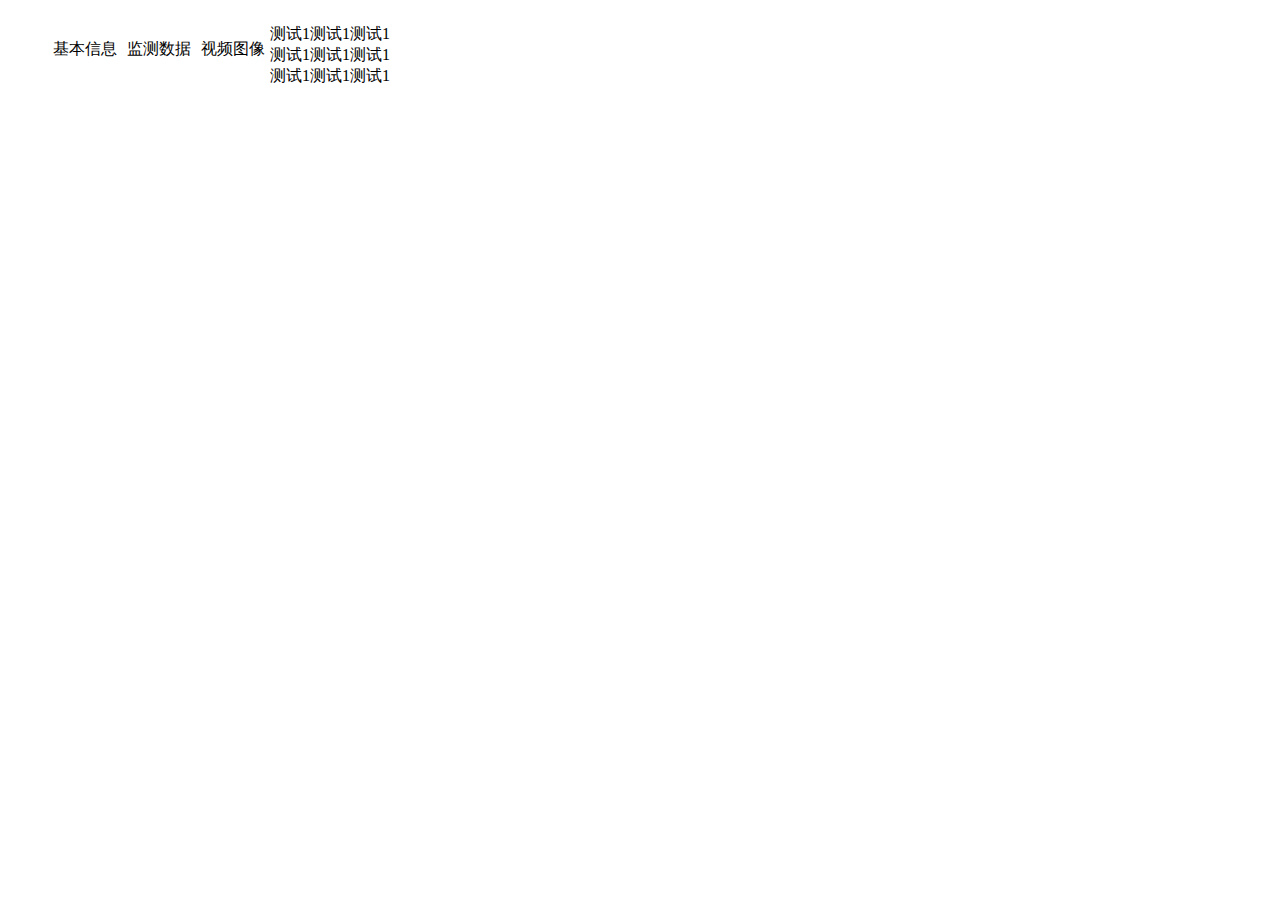
<file: src/main/webapp/WEB-INF/views/gis/infowind.html>
<!DOCTYPE html>
<html>
<head>
<meta charset="UTF-8">
<title>信息窗口</title>

<style type="text/css">

.infowin{
	margin: 0px;
  	width: 100%;
  	height: 100%;
  	overflow: auto;
}

.infowintab{
	clear: both;
}


.infowintab li{
	float: left;
	padding: 5px 5px;
	list-style-type: none;
	height: 40px;
	line-height: 40px;
}
</style>
</head>
<body>
	<div id="info_window" class="infowin">
		<ul class="infowintab">
			<li>基本信息</li>
			<li>监测数据</li>
			<li>视频图像</li>
		</ul>
		<div id="" class="" style="display: none;"></div>
		<div id="" class="tab-curr">
			<table id="point_list" cellspacing="0" cellpadding="0">
				<thead>
				<tr>
					<td>测试1</td>
					<td>测试1</td>
					<td>测试1</td>
				</tr>
				<tr>
					<td>测试1</td>
					<td>测试1</td>
					<td>测试1</td>
				</tr>
				<tr>
					<td>测试1</td>
					<td>测试1</td>
					<td>测试1</td>
				</tr>
			</thead>
			</table>
		</div>
		<div id="" class="" style="display: none;"></div>
	</div>
</body>
</html>
</file>
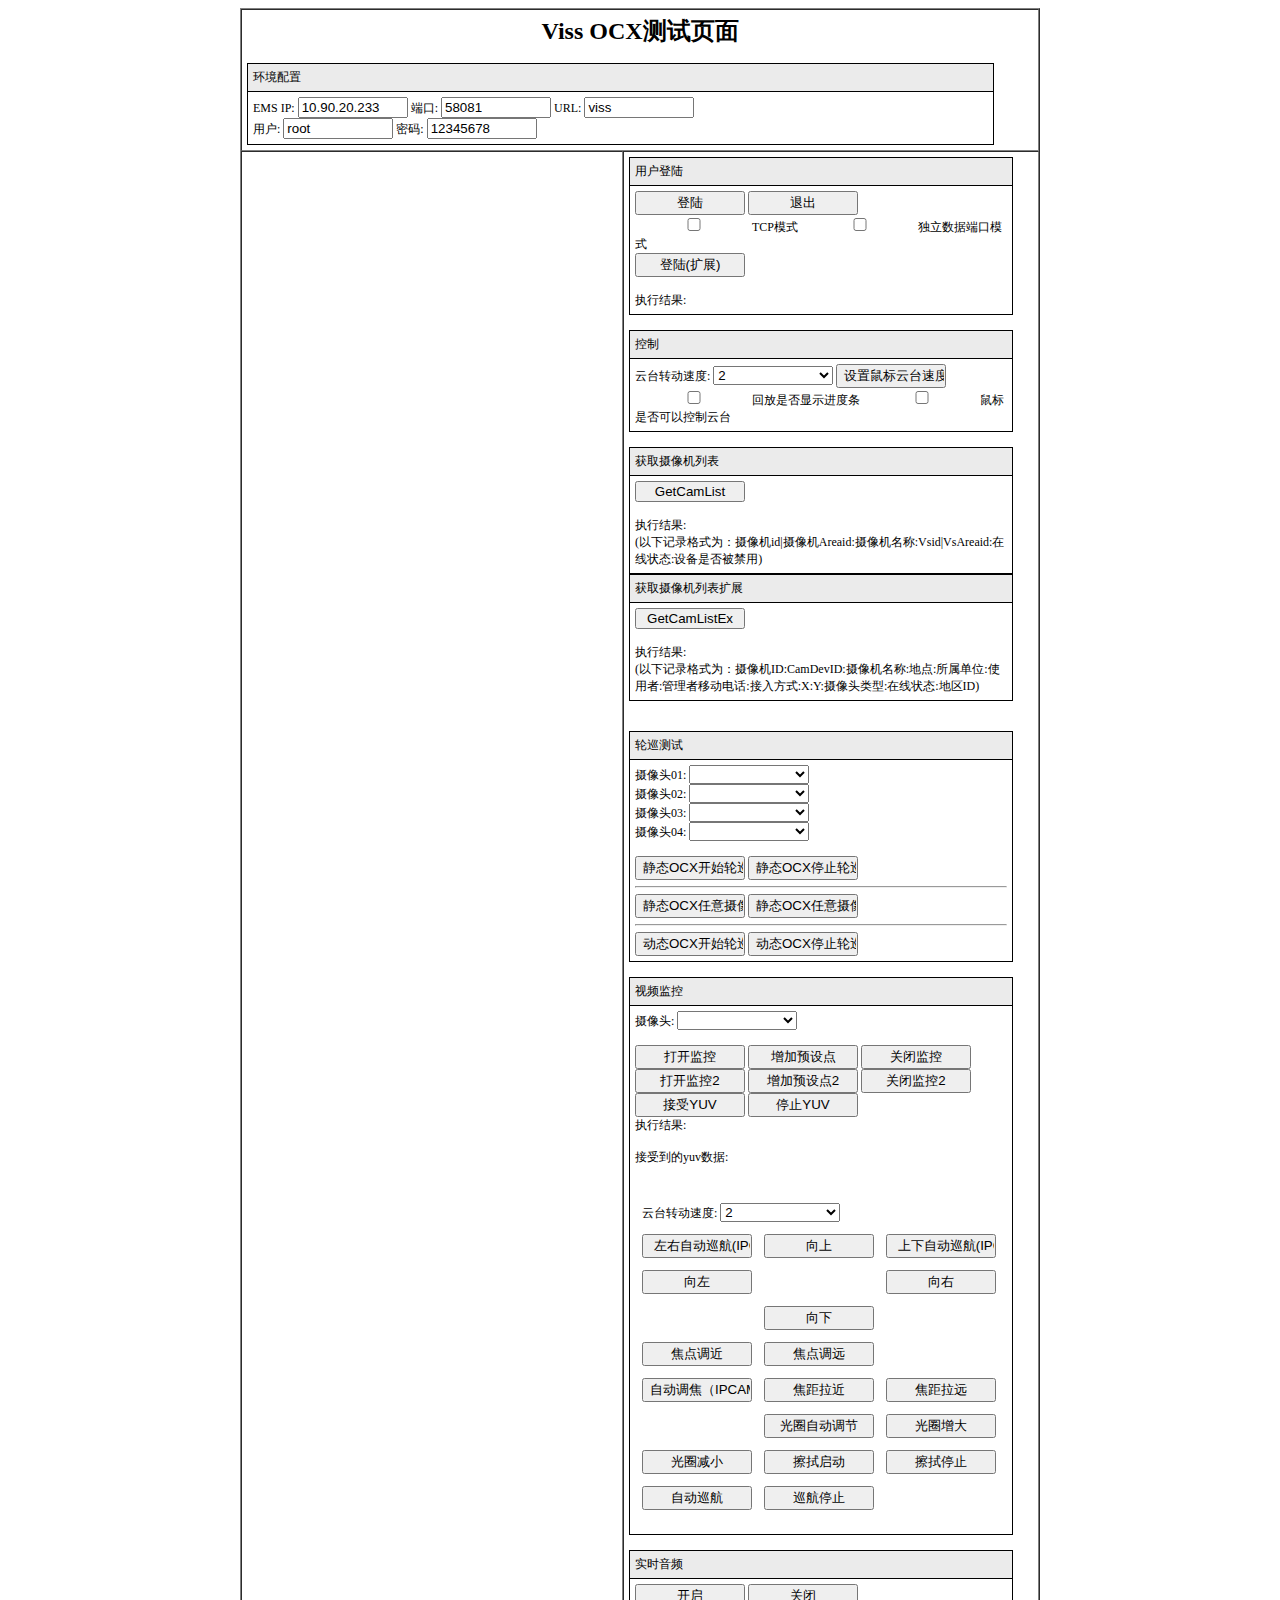
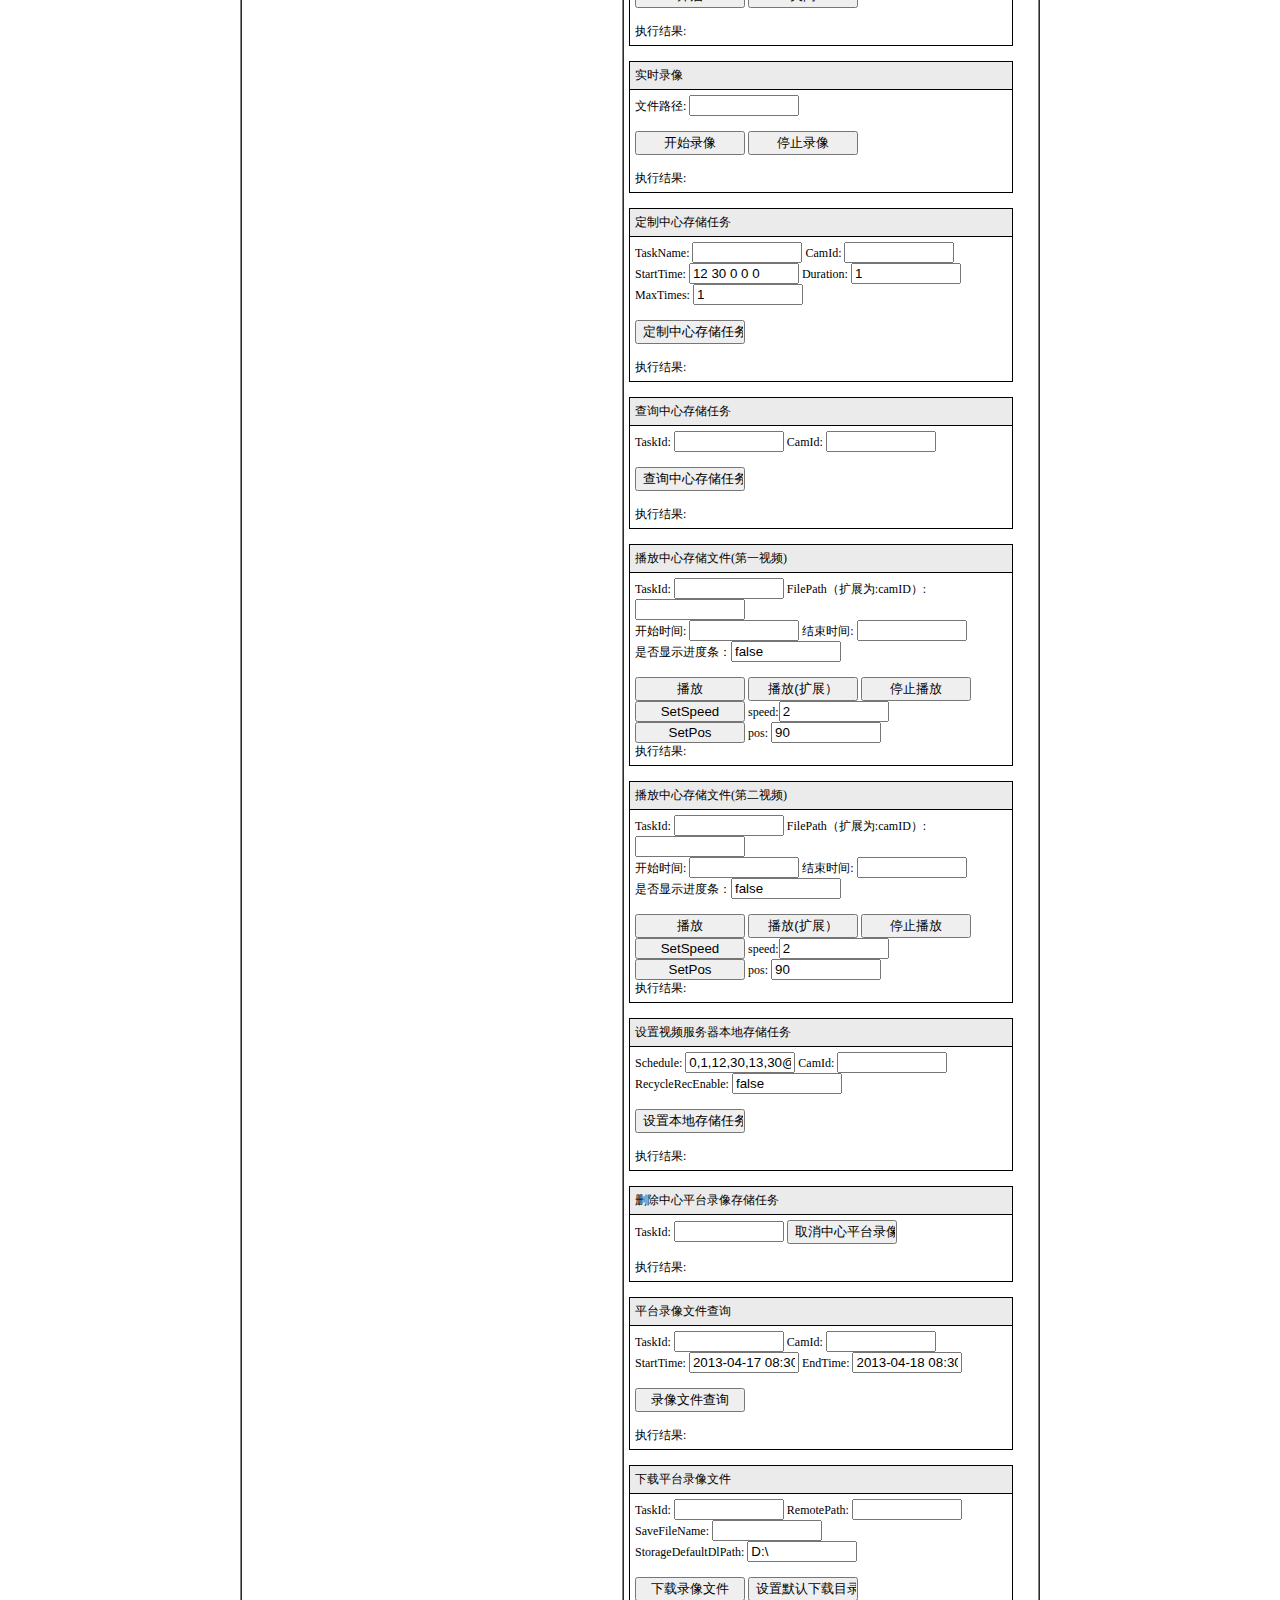
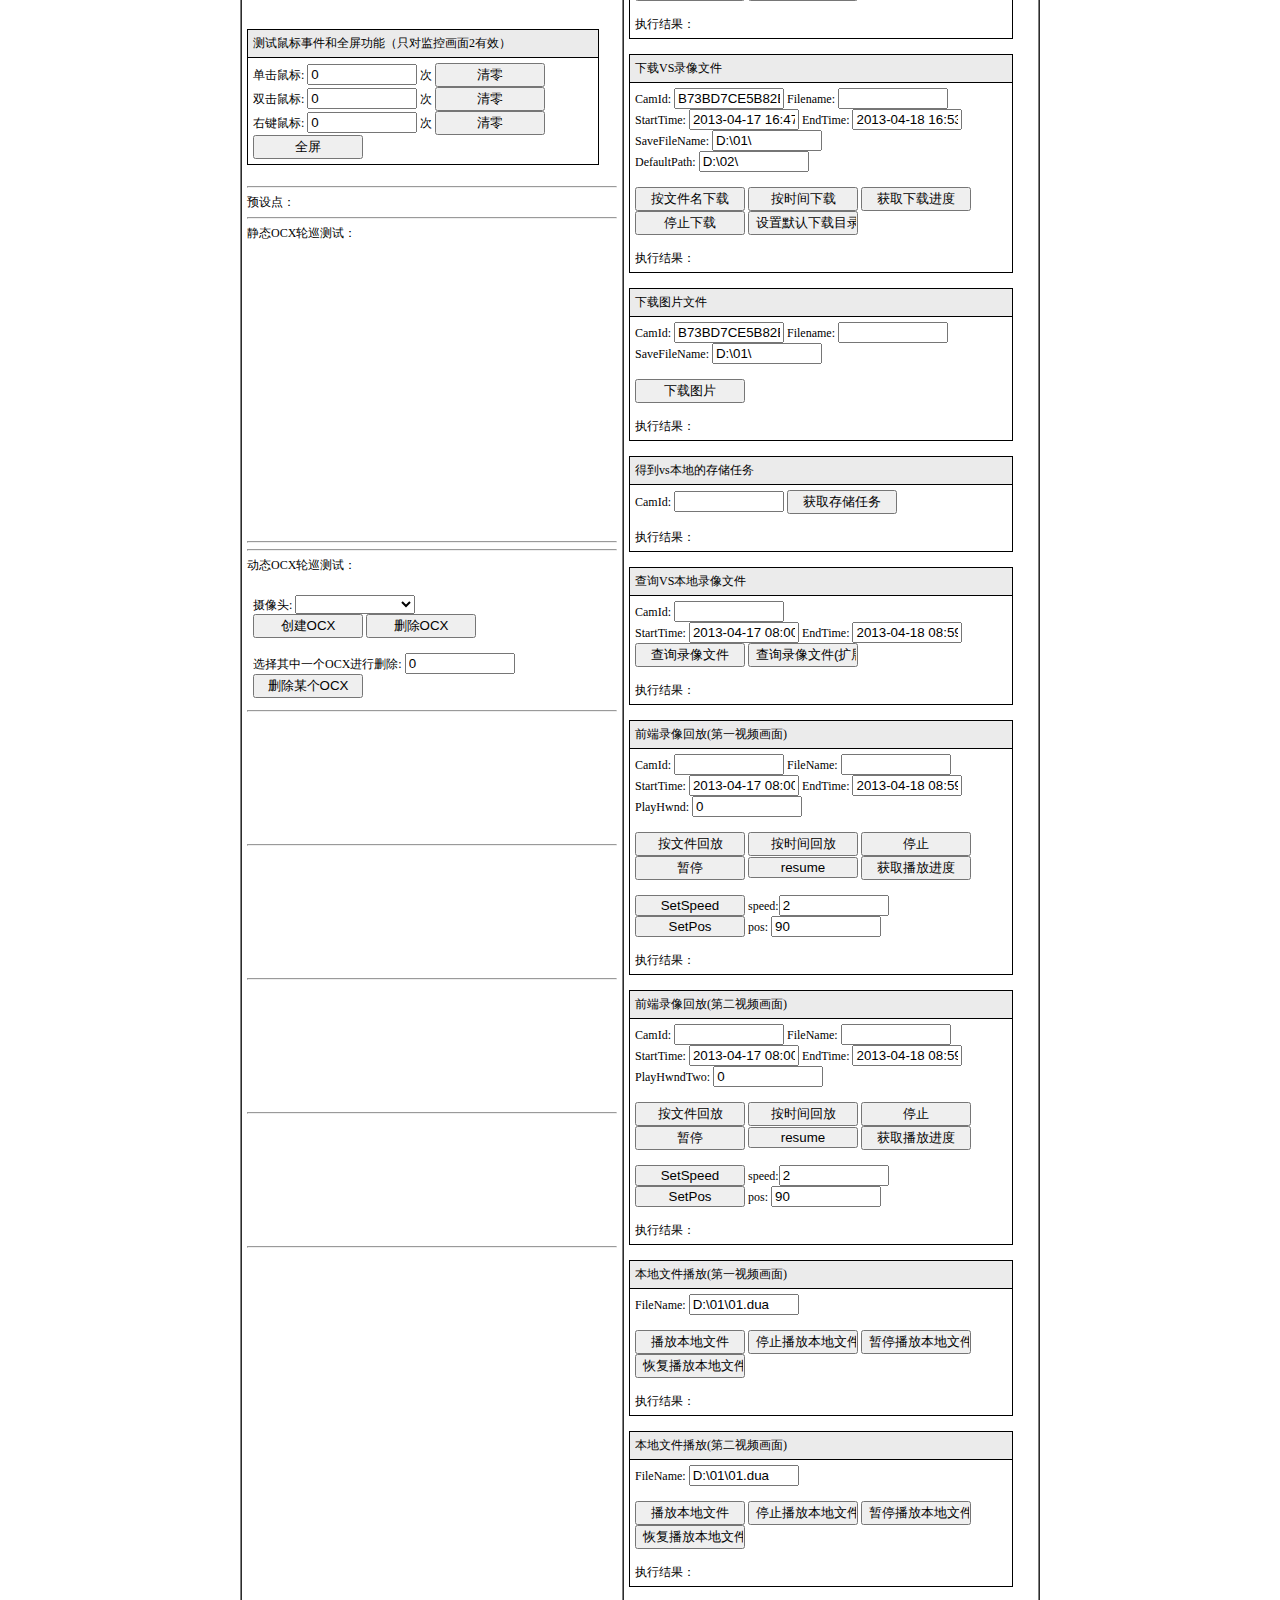
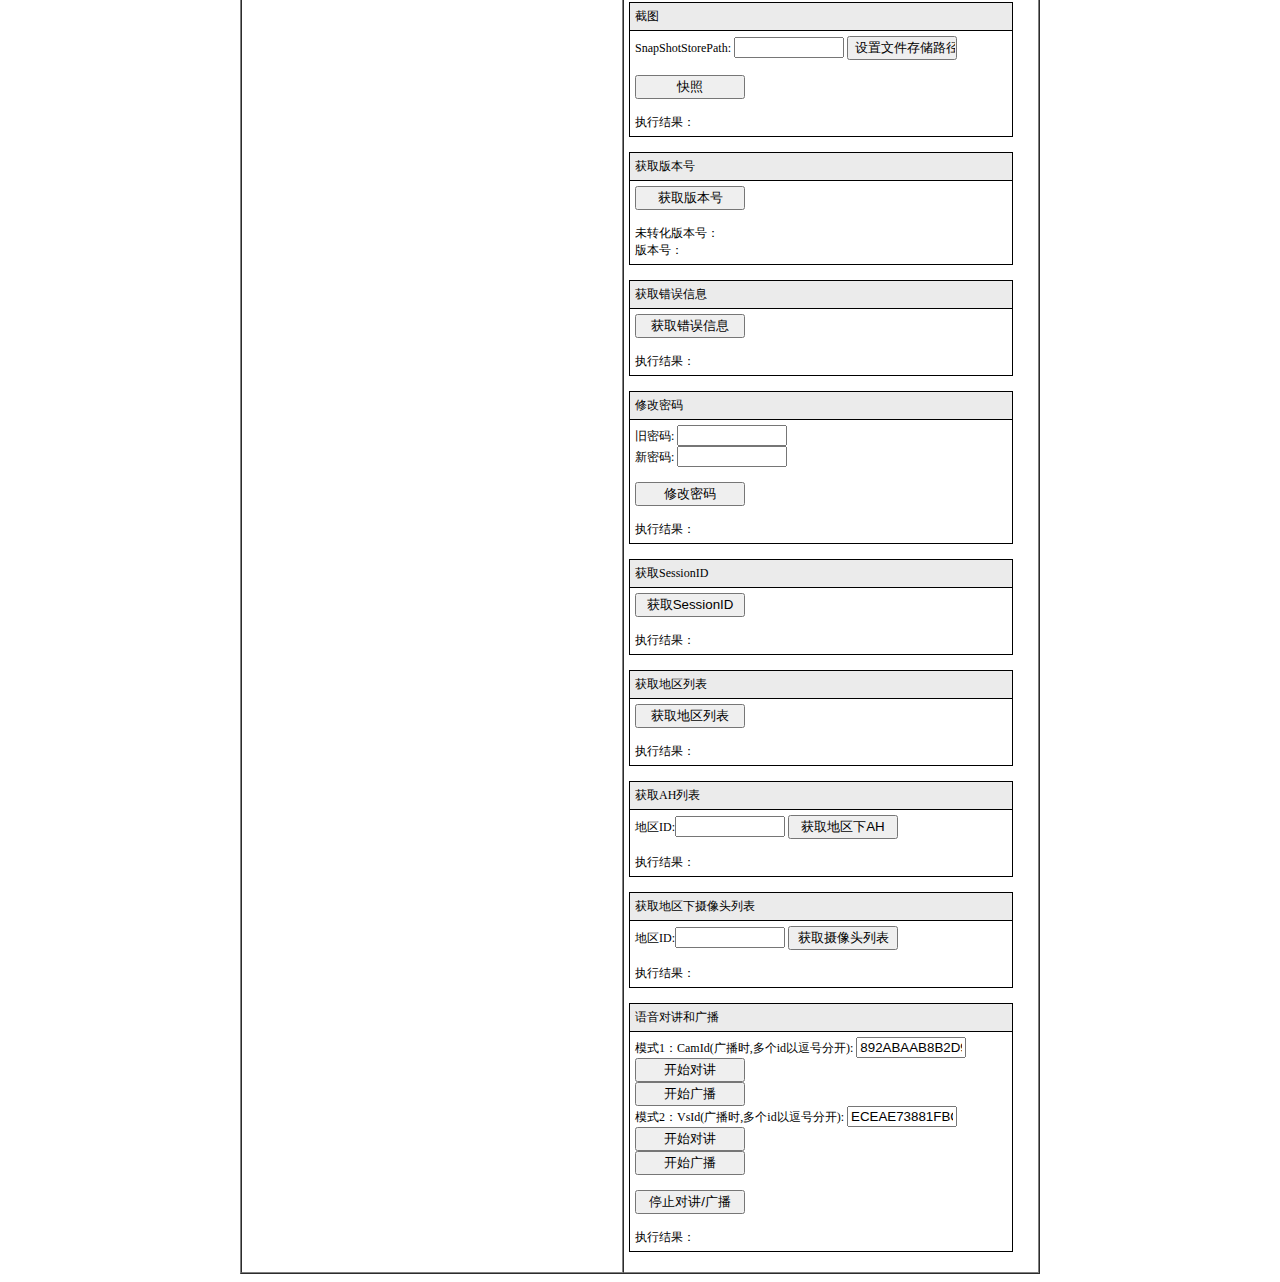
<file: src/main/webapp/WEB-INF/views/vedio/Viss.htm>
<!DOCTYPE HTML PUBLIC "-//W3C//DTD HTML 4.0 Transitional//EN">
<!-- saved from url=(0040)http://172.24.252.247:8181/ahct/Viss.htm -->
<HTML><HEAD>
<TITLE>ȫ����ƽ̨</TITLE>
<META http-equiv=Content-Type content=text/html;charset=gb2312>
<STYLE>
TD {
	PADDING-RIGHT: 5px; PADDING-LEFT: 5px; FONT-SIZE: 9pt; PADDING-BOTTOM: 5px; PADDING-TOP: 5px
}
INPUT {
	WIDTH: 110px
}
</STYLE>

<META content="MSHTML 6.00.2900.3157" name=GENERATOR></HEAD>
<BODY>
<TABLE height=500 cellSpacing=0 cellPadding=0 width=800 align=center border=1>
  <TBODY>
   <TR>
    <TD colSpan=2>
      <H1 align=center>Viss OCX����ҳ�� </H1>
      <TABLE cellSpacing=1 cellPadding=0 width="95%" bgColor=#000000 border=0>
        <TBODY>
         <TR>
          <TD bgColor=#ebebeb>�������� </TD></TR>
          <TR bgColor=#ffffff>
          <TD>EMS IP: <INPUT value=10.90.20.233 name=emsIP> 
          		�˿�:	 <INPUT value=58081 name=emsPort> 
          		URL: <INPUT value=viss name=emsURI> <BR>
          		�û�: <INPUT value=root name=username> 
              	����: <INPUT value=12345678 name=passwd> </TD></TR>
         </TBODY>
      </TABLE></TD></TR>
      
     <TR>
     <TD vAlign=center width=370>
     	<BR><BR><BR><BR><BR><BR><BR><BR><BR><BR><BR><BR><BR><BR><BR><BR><BR><BR><BR>
     	<BR><BR><BR><BR><BR><BR><BR><BR><BR><BR><BR><BR><BR><BR><BR><BR><BR><BR><BR>
     	<BR><BR><BR><BR><BR><BR><BR><BR><BR><BR><BR><BR><BR><BR><BR><BR><BR><BR><BR>
     	<BR><BR><BR><BR><BR><BR><BR><BR><BR><BR><BR><BR><BR><BR><BR><BR><BR><BR><BR>
      <OBJECT class=style1 id=Viss style="WIDTH: 352px; HEIGHT: 288px" 
       codeBase=Viss.cab#version=1,0,0,0 align=middle 
       classid=clsid:84D09179-852A-4881-8AF5-17595C288458 name=Viss viewastext>
                          <!--  -->                </OBJECT><BR><BR>
      <OBJECT id=VissTwo style="WIDTH: 352px; HEIGHT: 288px" 
       classid=clsid:84D09179-852A-4881-8AF5-17595C288458 name=VissTwo ></OBJECT><br>
    	<TABLE cellSpacing=1 cellPadding=0 width="95%" bgColor=#000000 border=0>
        <TBODY>
         <TR>
          <TD bgColor=#ebebeb>��������¼���ȫ�����ܣ�ֻ�Լ�ػ���2��Ч��</TD></TR>
          <TR bgColor=#ffffff>
          <TD>
            �������: <INPUT readonly name=mouseclk value=0> �� <INPUT type="button" onclick="javascript:mouseclk.value=0;" value="����"><br>
            ˫�����: <INPUT readonly name=mousedblclk value=0> �� <INPUT type="button" onclick="javascript:mousedblclk.value=0;" value="����"><br>
            �Ҽ����: <INPUT readonly name=mouserclk value=0> �� <INPUT type="button" onclick="javascript:mouserclk.value=0;" value="����"><br>
            <INPUT onclick=FullScreen() type=button value=ȫ�� name=nfullscreen> 
          </TD></TR>
       </TBODY>
      </TABLE><BR><HR>
      Ԥ��㣺 <DIV id=presetResult style="PADDING-LEFT: 30px"></DIV>
      <HR>
      ��̬OCX��Ѳ���ԣ�<br><br>
      <OBJECT id=Viss01 style="WIDTH: 140px; HEIGHT: 120px" 
      classid=clsid:84D09179-852A-4881-8AF5-17595C288458 name=Viss01 ></OBJECT>
      <OBJECT id=Viss02 style="WIDTH: 140px; HEIGHT: 120px" 
      classid=clsid:84D09179-852A-4881-8AF5-17595C288458 name=Viss02 ></OBJECT><br><br>
      <OBJECT id=Viss03 style="WIDTH: 140px; HEIGHT: 120px" 
      classid=clsid:84D09179-852A-4881-8AF5-17595C288458 name=Viss03 ></OBJECT>
      <OBJECT id=Viss04 style="WIDTH: 140px; HEIGHT: 120px" 
      classid=clsid:84D09179-852A-4881-8AF5-17595C288458 name=Viss04 ></OBJECT><br><br>
      <HR>
      <HR>
       ��̬OCX��Ѳ���ԣ�<br><br>
      <TABLE cellSpacing=1 cellPadding=0 width="95%" border=0>
        <TBODY>
    		<TD>
    			����ͷ: <SELECT id=cameraOCX style="WIDTH: 120px" name=cameraOCX></SELECT> <br>
    			<INPUT onclick=AddObjectElement() type=button value=����OCX > 
      		<INPUT onclick=DelObjectElement() type=button value=ɾ��OCX ><br><br> 
      		ѡ������һ��OCX����ɾ��: <INPUT name=OCXNumber value=0>
      		<INPUT onclick=DelObjectElementOne() type=button value=ɾ��ĳ��OCX > 
      	</TD>
      </TBODY>
      </TABLE>
      <HR>
    	<DIV id=divOcx01 style="WIDTH: 140px; HEIGHT: 120px" ></DIV><HR>
    	<DIV id=divOcx02 style="WIDTH: 140px; HEIGHT: 120px" ></DIV><HR>
    	<DIV id=divOcx03 style="WIDTH: 140px; HEIGHT: 120px" ></DIV><HR>
    	<DIV id=divOcx04 style="WIDTH: 140px; HEIGHT: 120px" ></DIV> 	
    <HR>
   <SCRIPT>
<!--
var lResult = 1;
var OldSize=0;
var b_HasLogin=false;
var b_Recording=false;
var resultMSG;
var emsIP;
var emsPort;
var emsURI;

//var viss1 = document.createElement("object");
            //viss1.setAttribute("id", "Viss22");
            //viss1.setAttribute("classid", "clsid:84D09179-852A-4881-8AF5-17595C288458");
             //viss1.setAttribute("onfocus", function () { alert("���ͣ���¼�"); });
             //viss1.setAttribute("onblur", function () { alert("����뿪�¼�"); });
             //viss1.setAttribute("onmouseover", function () { alert("���ͣ���¼�"); });
             //viss1.setAttribute("onmouseout", function () { alert("����뿪�¼�"); });
             //viss1.setAttribute("OnClick", function () { alert("�����¼�"); });
             //viss1.setAttribute("ondblclick", function () { alert("˫���¼�"); this.SetFullScreen(); });
             //viss1.attachEvent("OnClick", function () { alert("�����¼�"); });
           // viss1.style.cssText = "width:352px; height:288px;";
           // viss1.CreateInstance();
//document.getElementById("presetResult").appendChild(viss1);

function over(){
   alert("123");
 }
 
 function out(){
   alert("222");
 }
 function down(){
   alert("333");
 }
 function up(){
 alert("444");	
}
 
if(VissTwo){
	 //VissTwo.onfocus = over;
  // VissTwo.onmouseover = over;
   //VissTwo.onmouseout = out;
   //VissTwo.onmousedown = down;
   //VissTwo.attachEvent("onmouseover", over);  // ͣ��
   //VissTwo.attachEvent("onmouseout", out);    // �뿪
   //VissTwo.attachEvent("OnClick", function () { alert("�����¼�"); });
   //VissTwo.attachEvent("OnDbClick", function () { alert("˫���¼�"); });
   //VissTwo.attachEvent("OnRightClick", function () { alert("�һ��¼�");});
}

//��ʼ��OCx�ؼ�
lResult = Viss.CreateInstance();
if(lResult != 0){
	alert("��ʼ��ʧ��");
}
lResult = VissTwo.CreateInstance();
if(lResult != 0)
{
    alert("��ʼ���ؼ�ʧ��");
} 

// Begin, ����������Ѳ���ĸ�OCX�ؼ�
lResult = Viss01.CreateInstance();
if(lResult != 0)
{
    alert("��ʼ���ؼ�ʧ��");
} 

lResult = Viss02.CreateInstance();
if(lResult != 0)
{
    alert("��ʼ���ؼ�ʧ��");
} 

lResult = Viss03.CreateInstance();
if(lResult != 0)
{
    alert("��ʼ���ؼ�ʧ��");
}

lResult = Viss04.CreateInstance();
if(lResult != 0)
{
    alert("��ʼ���ؼ�ʧ��");
}
// End,����������Ѳ���ĸ�OCX�ؼ�


function OnMyClick()
{
	//mouseeve.value="��굥���¼�";
    mouseclk.value = parseInt(mouseclk.value) + 1;
}
function OnMyDblClick()
{
	//mouseeve.value="���˫���¼�";
    mousedblclk.value = parseInt(mousedblclk.value) + 1;
	//document.all.VissTwo.SetFullScreen();
}

function OnMyRClick()
{
    mouserclk.value = parseInt(mouserclk.value) + 1;
}

function FullScreen() 
{
	  document.all.VissTwo.SetFullScreen();
}

function getEMS(){
	  emsIP = document.all.emsIP.value;
	  emsPort = document.all.emsPort.value;
	  emsURI = document.all.emsURI.value;
}

//��½����
function Login(){
	  document.all.LoginResult.innerHTML="";
	  var	lResult = 1;
	  getEMS()

	  var username=document.all.username.value;
	  var passwd=document.all.passwd.value;
	  lResult = Viss.Login(emsIP,emsPort,emsURI,username,passwd);
	  resultMSG = " <br>Username:" + username + "  Passwd: " + passwd + "      <br>";
	  if(lResult != 0){
		  resultMSG += "resultCode:" + lResult + " , Login is failure";
	  }else{
		  resultMSG += "resultCode:" + lResult + " , Login is successful";
	  }

	  document.all.LoginResult.innerHTML=resultMSG;
}

//��½������չ
function LoginEx(){
	document.all.LoginResult.innerHTML="";
	var	lResult = 1;
	getEMS()

	var username = document.all.username.value;
	var passwd = document.all.passwd.value;
	var flagLoginExTcp = 0;
	var flagLoginExIndepDataPort = 0;
	
	if(document.getElementById("cboxLoginExTcp").checked==true)
	{
		flagLoginExTcp = 1;
	}
	if(document.getElementById("cboxLoginExIndepDataPort").checked==true)
	{
		flagLoginExIndepDataPort = 1;
	}
	
	lResult = Viss.LoginEx(emsIP,emsPort,emsURI,username,passwd,flagLoginExTcp,flagLoginExIndepDataPort);
	resultMSG = " <br>Username:" + username + "  Passwd: " + passwd + "      <br>";
	if(lResult != 0){
		resultMSG += "resultCode:" + lResult + " , Login is failure";
	}else{
		resultMSG += "resultCode:" + lResult + " , Login is successful";
	}

	document.all.LoginResult.innerHTML=resultMSG;
}

//��½����
function LoginTcp(){
	document.all.LoginResult.innerHTML="";
	var	lResult = 1;
	getEMS()

	var username=document.all.username.value;
	var passwd=document.all.passwd.value;
	lResult = Viss.LoginEx(emsIP,emsPort,emsURI,username,passwd, 1);
	resultMSG = " <br>Username:" + username + "  Passwd: " + passwd + "      <br>";
	if(lResult != 0){
		resultMSG += "resultCode:" + lResult + " , Login is failure";
	}else{
		resultMSG += "resultCode:" + lResult + " , Login is successful";
	}

	document.all.LoginResult.innerHTML=resultMSG;
}

function setCameraID(camID){
	cameraID = 	camID;
}

function GetCamList(){
	lResult = Viss.GetCamList();
	var cameras = ""
	var selectCamera = document.getElementById("camera");

	while (selectCamera.length > 0) {
		    selectCamera.remove(0);
		}
		
	if (lResult == "" ){
		resultMSG = "no camera";
	}else{
		resultMSG = ""
		var cameraArr = lResult.split("@");
		for(var i = 0 ; i < cameraArr.length ; i++ ){
			var cameraInfo = cameraArr[i];
			resultMSG += cameraInfo + "<br>";
			cameraInfoArr = cameraInfo.split(":");
			var newOption = document.createElement("option");
			newOption.text=cameraInfoArr[1];
			newOption.value=cameraInfoArr[0];
			selectCamera.add(newOption);
		}
	}
	document.all.GetCamListResult.innerHTML = resultMSG;
	SetAllCamList();
}

function GetCamListEx(){
	lResult = Viss.GetCamListEx();
	var cameras = ""
	var selectCamera = document.getElementById("camera");

	if (lResult == "" ){
		resultMSG = "no camera";
	}else{
		resultMSG = ""
		var cameraArr = lResult.split("@");
		for(var i = 0 ; i < cameraArr.length ; i++ ){
			var cameraInfo = cameraArr[i];
			resultMSG += cameraInfo + "<br>";
			cameraInfoArr = cameraInfo.split(":");
			var newOption = document.createElement("option");
			newOption.text=cameraInfoArr[1];
			newOption.value=cameraInfoArr[0];
			selectCamera.add(newOption);
		}
	}
	document.all.GetCamListResultEx.innerHTML = resultMSG;
}

function SetCamera() {
    var cameraId = document.all.cameraId.value;
	var cameraName = document.all.cameraname.value;
	var cameraX = document.all.cameraX.value;
	var cameraY = document.all.cameraY.value;
	var cameraPlace = document.all.cameraplace.value;
	
	lResult = Viss.SetCamera(cameraId, cameraName, cameraPlace, cameraX, cameraY);
	var cameraResult;
	if(lResult != 0){
		cameraResult += "resultCode:" + lResult + " , SetCamera is failure";
	}else{
		cameraResult += "resultCode:" + lResult + " , SetCamera is successful";
	}

	document.all.setCameraResult.innerHTML=cameraResult;
}

//�ͷ�ocx�ؼ�
function destroyOcx() {

	Viss.DestroyInstance();
	VissTwo.DestroyInstance();
}
//��ʼ��Ƶ����
function startVideo(){
	var selectCamera = document.getElementById("camera");
	selectedIndex = selectCamera.selectedIndex;
	if(selectedIndex == -1 ){
		alert("No camera");
		return false;
	}
	
	
		 var bSetMousePTZ = false;
		if(document.getElementById("cboxMousePtz").checked==true)
		{
			bSetMousePTZ = true;
		}
	  Viss.SetMousePTZ(bSetMousePTZ);
	  
	  
	cameraID = selectCamera.options(selectedIndex).value;
	cameraName = selectCamera.options(selectedIndex).text;

	lResult = Viss.StartLiveVideo(cameraID,0);
	resultMSG = "camera : " + cameraName  + "(" + cameraID+ ") <br>"
	if(lResult != 0){
		resultMSG += "resultCode:" + lResult + " , startVideo is failure";
	}else{
		resultMSG += "resultCode:" + lResult + " , startVideo is successful";
	}

	document.all.videoResult.innerHTML=resultMSG;
	// getPreset(cameraID);
}

//��ʼyuv����
function startFrame(){
	var selectCamera = document.getElementById("camera");
	selectedIndex = selectCamera.selectedIndex;
	if(selectedIndex == -1 ){
		alert("No camera");
		return false;
	}
	cameraID = selectCamera.options(selectedIndex).value;
	cameraName = selectCamera.options(selectedIndex).text;

	lResult = Viss.StartFrame(cameraID);
	resultMSG = "camera : " + cameraName  + "(" + cameraID+ ") <br>"
	if(lResult != 0){
		resultMSG += "resultCode:" + lResult + " , startFrame is failure";
	}else{
		resultMSG += "resultCode:" + lResult + " , startFrame is successful";
	}


	document.all.videoResult.innerHTML=resultMSG;
	//getPreset(cameraID);

}

//ֹͣyuv����
function stopFrame(){
	var selectCamera = document.getElementById("camera");
	selectedIndex = selectCamera.selectedIndex;
	if(selectedIndex == -1 ){
		alert("No camera");
		return false;
	}
	cameraID = selectCamera.options(selectedIndex).value;
	cameraName = selectCamera.options(selectedIndex).text;

	lResult = Viss.StopFrame(cameraID);
	resultMSG = "camera : " + cameraName  + "(" + cameraID+ ") <br>"
	if(lResult != 0){
		resultMSG += "resultCode:" + lResult + " , StopFrame is failure";
	}else{
		resultMSG += "resultCode:" + lResult + " , StopFrame is successful";
	}


	document.all.videoResult.innerHTML=resultMSG;
	//getPreset(cameraID);

}

function SetPTZSpeed()
{

	var mousespeedcombobox = document.getElementById("mousespeedcombobox");
	var selectedspeedIndex = mousespeedcombobox.selectedIndex;

	var speed = speedcombobox.options(selectedspeedIndex).value;

	lResult = Viss.SetPTZSpeed(speed);
	lResult = VissTwo.SetPTZSpeed(speed);
    
}


function startVideo1()
{
    var selectCamera = document.getElementById("camera");
	selectedIndex = selectCamera.selectedIndex;
	if(selectedIndex == -1 ){
		alert("No camera");
		return false;
	}
	cameraID = selectCamera.options(selectedIndex).value;
	cameraName = selectCamera.options(selectedIndex).text;
	
	cameraID = selectCamera.options(selectedIndex).value;
	cameraName = selectCamera.options(selectedIndex).text;

	lResult = VissTwo.StartLiveVideo(cameraID,0);
	resultMSG = "camera : " + cameraName  + "(" + cameraID+ ") <br>"
	if(lResult != 0){
		resultMSG += "resultCode:" + lResult + " , startVideo is failure";
	}else{
		resultMSG += "resultCode:" + lResult + " , startVideo is successful";
	}

	document.all.videoResult.innerHTML=resultMSG;
	getPreset(cameraID);
    
}


function addPreset(){

	var preset = Viss.GetPresetPtz(cameraID);
	var presetIndex = 1 ;

	if(preset != "" ){
		var presetArr = preset.split("@");

		while(true){

			if(presetIndex > presetArr.length){

				break;
			}

			var presetEl = presetArr[presetIndex-1].split(":");

			if(parseInt(presetEl[0]) != parseInt(presetIndex) ){

				break;
			}

			++presetIndex;
		}


	}

	Viss.SetPresetPtz(cameraID, presetIndex, "presetName" ) ;

	getPreset(cameraID);

}

function deletePreset(presetIndex){
	Viss.SetPresetPtz(cameraID, presetIndex, "" ) ;
	getPreset(cameraID);
}


function getPreset(cameraID){
	var preset = Viss.GetPresetPtz(cameraID);
	var presetHtml = "";
	if( preset != "" ){

		var presetArr = preset.split("@");
		for(var idx = 0 ; idx < presetArr.length ; idx++){
			var presetEl = presetArr[idx].split(":");
			presetHtml += "<br><a href=\"javascript:controlVedio(0x19,"+presetEl[0]+");\">Ԥ���" + presetEl[0] + "</a>";
			presetHtml += "&nbsp;&nbsp;&nbsp;<a href=\"javascript:deletePreset("+presetEl[0]+");\">ɾ��</a>";
		}


	}

	document.all.presetResult.innerHTML=presetHtml;
}

//ֹͣ��Ƶ����
function stopVideo(){
	//�ر���Ƶ�Ժ���ʾ��Ƶ������ɫ
	lResult = Viss.StopLiveVideo();
	if(lResult != 0){
		resultMSG = "resultCode:" + lResult + " , stopVideo is failure";
	}else{
		resultMSG = "resultCode:" + lResult + " , stopVideo is successful";
	}
	document.all.videoResult.innerHTML=resultMSG;

}

function stopVideo1(){
	//�ر���Ƶ�Ժ���ʾ��Ƶ������ɫ
	lResult = VissTwo.StopLiveVideo();
	if(lResult != 0){
		resultMSG = "resultCode:" + lResult + " , stopVideo is failure";
	}else{
		resultMSG = "resultCode:" + lResult + " , stopVideo is successful";
	}
	document.all.videoResult.innerHTML=resultMSG;

}

function RequestStorageTask() {
	var TaskName=document.all.TaskName.value;
	var CamId=document.all.CamId.value;
	var StartTime=document.all.StartTime0.value;
	var Duration=document.all.Duration.value;
	var MaxTimes=document.all.MaxTimes.value;

	lResult = Viss.RequestStorageTask(TaskName,CamId,StartTime,Duration,MaxTimes);
	if (lResult == "")
	{
	    resultMSG = "TaskId:" + lResult + " , requestStorageTask is failure";
	}
	else
	{
	    resultMSG = "TaskId:" + lResult + " , requestStorageTask is successful";
	}
	document.all.requestStorageTaskResult.innerHTML=resultMSG;
}

function OpenAudio() {
    lResult = Viss.EnableAudio(1);
    if (lResult != 0) 
    {
        resultMSG = "resultCode:" + lResult + " , EnableAudio is failure";
    }
    else 
    {
        resultMSG = "resultCode:" + lResult + " , EnableAudio is successful";
    }
    document.all.audioResult.innerHTML = resultMSG;
}

function CloseAudio() {
    lResult = Viss.EnableAudio(0);
    if (lResult != 0) 
    {
        resultMSG = "resultCode:" + lResult + " , EnableAudio is failure";
    }
    else 
    {
        resultMSG = "resultCode:" + lResult + " , EnableAudio is successful";
    }
    document.all.audioResult.innerHTML = resultMSG;
}

function StartRecordLiveVideo() 
{
    var filepath = document.all.recordfilePath.value;

    lResult = Viss.StartRecordLiveVideo(filepath);
    if (lResult != 0) 
    {
        resultMSG = "resultCode:" + lResult + " , StartRecordLiveVideo is failure";
    }
    else 
    {
        resultMSG = "resultCode:" + lResult + " , StartRecordLiveVideo is successful";
    }
    
    document.all.recordResult.innerHTML = resultMSG;
}

function StopRecordLiveVideo() 
{
    lResult = Viss.StopRecordLiveVideo();
    if (lResult != 0) 
    {
        resultMSG = "resultCode:" + lResult + " , StopRecordLiveVideo is failure";
    }
    else 
    {
        resultMSG = "resultCode:" + lResult + " , StopRecordLiveVideo is successful";
    }

    document.all.recordResult.innerHTML = resultMSG;
}



function QueryStorageTask() 
{
	var TaskId=document.all.TaskId.value;
	var CamId=document.all.CamId2.value;
	lResult = Viss.QueryStorageTask(CamId,TaskId);

	if (lResult == "")
	{
	    resultMSG = "resultCode:" + lResult + " , QueryStorageTask is failure";
	    document.all.queryStorageTaskResult.innerHTML = resultMSG;
	}
	else
	{
		// var json=eval(lResult);
		// for(var i=0;i<json.length;i++){
	// 			resultMSG +="<br>"+json[i].taskId+" "+json[i].status+" "+json[i].createData+" "+json[i].cameraName+" "+json[i].startTime+" "+json[i].duration;
	//		}
	// for(var k in json){alert(k+":"+json[k]);}

	resultMSG = "resultCode: QueryStorageTask is successful";
	document.all.queryStorageTaskResult.innerHTML = resultMSG;
	
	alert(lResult);
	}
}

function PlayVodFile()
{
	  var TaskId=document.all.vodTaskId.value;
	  var CamId=document.all.vodCamId.value;
	  
	  var bPlayProgressBar = false;
		if(document.getElementById("cboxPBProgress").checked==true)
		{
			bPlayProgressBar = true;
		}
	  Viss.SetPlayProgressBar(bPlayProgressBar);
	  
	  
	  
	  var lResult = Viss.PlayVodByFile(TaskId, CamId);
	
	  if (lResult != 0) 
	  {
	    resultMSG = "resultCode:" + lResult + " , PlayVodByFile is failure";
	  }
	  else 
	  {
	    resultMSG = "resultCode:" + lResult + " , PlayVodByFile is successful";
	  }	
	  document.all.vodplayResult.innerHTML = resultMSG;
}

// �ڶ���Ƶ����
function PlayVodFileTwo()
{
	  var TaskId=document.all.vodTaskIdTwo.value;
	  var CamId=document.all.vodCamIdTwo.value;
	  
	  var bPlayProgressBar = 0;
		if(document.getElementById("cboxPBProgress").checked==true)
		{
			bPlayProgressBar = 1;
		}
	  Viss.SetPlayProgressBar(bPlayProgressBar);
	  
	  
	  var lResult = VissTwo.PlayVodByFile( TaskId,CamId);
	
	  if (lResult != 0) 
	  {
	    resultMSG = "resultCode:" + lResult + " , PlayVodFile is failure";
	  }
	  else 
	  {
	    resultMSG = "resultCode:" + lResult + " , PlayVodFile is successful";
	  }	
	  document.all.vodplayResultTwo.innerHTML = resultMSG;
}

function PlayVodFileEx() {
    var TaskId = document.all.vodTaskId.value;
    var CamId = document.all.vodCamId.value;
    var starttime = document.all.vodstarttime.value;
    var endtime = document.all.vodendtime.value;

	  var bPlayProgressBar = 0;
		if(document.getElementById("cboxPBProgress").checked==true)
		{
			bPlayProgressBar = 1;
		}
	  Viss.SetPlayProgressBar(bPlayProgressBar);
	  
	  
    var lResult = Viss.PlayVodFileEx(CamId, TaskId, starttime, endtime, true, 0);

    if (lResult != 0) {
        resultMSG = "resultCode:" + lResult + " , PlayVodFileEx is failure";
    } else {
        resultMSG = "resultCode:" + lResult + " , PlayVodFileEx is successful";
    }
    document.all.vodplayResult.innerHTML = resultMSG;
}

// �ڶ���Ƶ����
function PlayVodFileExTwo() {
    var TaskId = document.all.vodTaskIdTwo.value;
    var CamId = document.all.vodCamIdTwo.value;
    var starttime = document.all.vodstarttimeTwo.value;
    var endtime = document.all.vodendtimeTwo.value;

	  var bPlayProgressBar = 0;
		if(document.getElementById("cboxPBProgress").checked==true)
		{
			bPlayProgressBar = 1;
		}
	  Viss.SetPlayProgressBar(bPlayProgressBar);
	  
	  
    var lResult = VissTwo.PlayVodFileEx(CamId, TaskId, starttime, endtime, true, 0);

    if (lResult != 0) {
        resultMSG = "resultCode:" + lResult + " , PlayVodFileEx is failure";
    } else {
        resultMSG = "resultCode:" + lResult + " , PlayVodFileEx is successful";
    }
    document.all.vodplayResultTwo.innerHTML = resultMSG;
}

function StopVodFile() {
    var lResult = Viss.StopVodFile();

    if (lResult != 0) {
        resultMSG = "resultCode:" + lResult + " , StopVodFile is failure";
    } else {
        resultMSG = "resultCode:" + lResult + " , StopVodFile is successful";
    }
    document.all.vodplayResult.innerHTML = resultMSG;
}

// �ڶ���Ƶ����
function StopVodFileTwo() {
    var lResult = VissTwo.StopVodFile();

    if (lResult != 0) {
        resultMSG = "resultCode:" + lResult + " , StopVodFile is failure";
    } else {
        resultMSG = "resultCode:" + lResult + " , StopVodFile is successful";
    }
    document.all.vodplayResultTwo.innerHTML = resultMSG;
}

function setVsLocalStorageTask() {
	  var CamId=document.all.CamId3.value;
	  var RecycleRecEnable=document.all.RecycleRecEnable.value;
	  var Schedule=document.all.Schedule.value;
	  lResult = Viss.SetVsLocalStorageTask(CamId,Schedule,RecycleRecEnable);
	  if(lResult != 0){
		  resultMSG = "resultCode:" + lResult + " , setVsLocalStorageTask is failure";
	  }else{
		  resultMSG = "resultCode:" + lResult + " , setVsLocalStorageTask is successful";
	  }
	  document.all.setVsLocalStorageTaskResult.innerHTML=resultMSG;
}

function CancelStorageTask(){
	  var TaskId=document.all.TaskId2.value;
	  lResult = Viss.CancelStorageTask(TaskId);
	  if(lResult != 0){
		  resultMSG = "resultCode:" + lResult + " , CancelStorageTask is failure";
	  }else{
		  resultMSG = "resultCode:" + lResult + " , CancelStorageTask is successful";
	  }
	  document.all.CancelStorageTaskResult.innerHTML=resultMSG;
}

function QueryStorageFile(){
	  var TaskId=document.all.TaskId3.value;
	  var CamId=document.all.CamId4.value;
	  var StartTime=document.all.StartTime.value;
	  var EndTime=document.all.EndTime.value;

	  lResult = Viss.QueryStorageFile(TaskId,CamId,StartTime,EndTime);
	  if(lResult ==""){
		   resultMSG = "file:" + lResult + " , QueryStorageFile is failure";
	  }else{
				resultMSG = lResult;
	  }
	  document.all.QueryStorageFileResult.innerHTML=resultMSG;
}

function DownloadStorageFile(){
	  var TaskId=document.all.TaskId4.value;
	  var RemotePath=document.all.RemotePath.value;
	  var SaveFileName=document.all.SaveFileName.value;
	  lResult = Viss.DownloadStorageFile(TaskId,RemotePath,SaveFileName);
	  
	  if(lResult != 0){
				resultMSG = "resultCode:" + lResult + " , DownloadStorageFile is failure";
		}else{
				resultMSG = "resultCode:" + lResult + " , DownloadStorageFile is successful";
		}
		document.all.DownloadStorageFileResult.innerHTML=resultMSG;
}

// ��������¼��Ĭ������Ŀ¼
function OnBnClickedButtonSetStorageDefaultDlPath(){
	  var strDir = document.all.StorageDefaultDlPath.value;
	  lResult = Viss.SetStorageDefaultDLPath(strDir,true);
	  if(lResult != 0){
				resultMSG = "resultCode:" + lResult + " , SetStorageDefaultDlPath is failure";
		}else{
				resultMSG = "resultCode:" + lResult + " , SetStorageDefaultDlPath is successful";
		}
		document.all.DownloadStorageFileResult.innerHTML=resultMSG;
}

function NetGetFileByFile() {
	  var CamIdDownVs=document.all.CamIdDownVs.value;
	  var FilenameVs=document.all.FilenameVs.value;
	  var SaveFileNameVs=document.all.SaveFileNameVs.value;
	  
	  
	  lResult = Viss.NetGetFileByFile(CamIdDownVs,FilenameVs,SaveFileNameVs);
	
		if(lResult != 0){
		  resultMSG = "resultCode:" + lResult + " , NetPlayBackByFile is failure";
	  }else{
		  resultMSG = "resultCode:" + lResult + " , NetPlayBackByFile is successful";
	  }
	  document.all.DownloadVsFileResult.innerHTML=resultMSG;
}

function NetGetFileByTimes() {
    var CamIdDownVs = document.all.CamIdDownVs.value;
    var starttime = document.all.vsStartTime.value;
    var endtime = document.all.vsEndTime.value;
    var SaveFileNameVs = document.all.SaveFileNameVs.value;
    lResult = Viss.NetGetFileByTimes(CamIdDownVs,starttime, endtime, SaveFileNameVs);

    if (lResult != 0) {
        resultMSG = "resultCode:" + lResult + " , NetGetFileByTimes is failure";
    } else {
    resultMSG = "resultCode:" + lResult + " , NetGetFileByTimes is successful";
    }
    document.all.DownloadVsFileResult.innerHTML = resultMSG;

}

function NetGetFilePos() 
{
    lResult = Viss.NetGetFilePos();

    if (lResult != 0) 
    {
        resultMSG = "NetGetFilePos:" + lResult;
    }
    else 
    {
        resultMSG = "NetGetFilePos:" + lResult;
    }
    document.all.DownloadVsFileResult.innerHTML = resultMSG;

}

function NetStopGetFile() {
    lResult = Viss.NetStopGetFile();

    if (lResult != 0) {
        resultMSG = "resultCode:" + lResult + " , NetStopGetFile is failure";
    } else {
        resultMSG = "resultCode:" + lResult + " , NetStopGetFile is successful";
    }
    document.all.DownloadVsFileResult.innerHTML = resultMSG;

}

// ����ǰ��¼��Ĭ������Ŀ¼, Added by wxh_2013_4_22
function OnBnClickedButtonSetVsDefaultDlPath(){
	  var strDir = document.all.SaveFileDefaultPathVs.value;
	
	  lResult = Viss.SetVsDefaultDLPath(strDir,true);
	  if (lResult != 0) {
        resultMSG = "resultCode:" + lResult + " , SetVsDefaultDlPath is failure";
    } else {
        resultMSG = "resultCode:" + lResult + " , SetVsDefaultDlPath is successful";
    }
    document.all.DownloadVsFileResult.innerHTML = resultMSG;
}

function GetVsLocalStorageTask(){
	  var CamId=document.all.CamId5.value;
	  lResult = Viss.GetVsLocalStorageTask(CamId);
	  if(lResult ==""){
	      resultMSG = "resultCode:" + lResult + " , GetVsLocalStorageTask is failure";
	  }else{
		    resultMSG =lResult;
	  }
	  document.all.GetVsLocalStorageTaskResult.innerHTML=resultMSG;
}

function QueryVsLocalStorageFiles(){
	  var CamId=document.all.CamId6.value;
	  var StartTime=document.all.vsStartTime2.value;
	  var EndTime=document.all.vsEndTime2.value;

	  lResult = Viss.QueryVsLocalStorageFiles(CamId, StartTime, EndTime);
	  if(lResult ==""){
	      resultMSG = "resultCode:" + lResult + " , QueryVsLocalStorageFiles is failure";
	  }else{
		    resultMSG =lResult;
	  }
	  document.all.QueryVsLocalStorageFilesResult.innerHTML=resultMSG;	
}

function QueryVsLocalStorageFilesEx() {
    var CamId = document.all.CamId6.value;
    var StartTime = document.all.vsStartTime2.value;
    var EndTime = document.all.vsEndTime2.value;

    lResult = Viss.QueryVsLocalStorageFilesEx(CamId, StartTime, EndTime, 3);
   
    if(lResult ==""){
	    resultMSG = "resultCode:" + lResult + " , QueryVsLocalStorageFilesEx is failure";
	  }else{
		  resultMSG =lResult;
    }
	  document.all.QueryVsLocalStorageFilesResult.innerHTML=resultMSG;
}

function NetPlayBackByFile(){
	  var CamId=document.all.CamId7.value;
	  var FileName=document.all.FileName2.value;
	  var PlayHwnd=document.all.PlayHwnd.value;

	  var bPlayProgressBar = 0;
		if(document.getElementById("cboxPBProgress").checked==true)
		{
			bPlayProgressBar = 1;
		}
	  Viss.SetPlayProgressBar(bPlayProgressBar);
	  
	  
	  lResult = Viss.NetPlayBackByFile(CamId,FileName,PlayHwnd);
	  if(lResult != 0){
		  resultMSG = "resultCode:" + lResult + " , NetPlayBackByFile is failure";
	  }else{
		  resultMSG = "resultCode:" + lResult + " , NetPlayBackByFile is successful";
	  }
	  document.all.NetPlayBackByFileResult.innerHTML=resultMSG;
}

// �ڶ���Ƶ����
function NetPlayBackByFileTwo(){
	  var CamId = document.all.CamId7Two.value;
	  var FileName = document.all.FileName2Two.value;
	  var PlayHwnd = document.all.PlayHwndTwo.value;

	  var bPlayProgressBar = 0;
		if(document.getElementById("cboxPBProgress").checked==true)
		{
			bPlayProgressBar = 1;
		}
	  Viss.SetPlayProgressBar(bPlayProgressBar);
	  
	  
	  lResult = VissTwo.NetPlayBackByFile(CamId,FileName,PlayHwnd);
	  if(lResult != 0){
		  resultMSG = "resultCode:" + lResult + " , NetPlayBackByFile is failure";
	  }else{
		  resultMSG = "resultCode:" + lResult + " , NetPlayBackByFile is successful";
	  }
	  document.all.NetPlayBackByFileResultTwo.innerHTML = resultMSG;
}

function NetPlayBackByTimes(){
	  var CamId = document.all.CamId7.value;
	  var StartTime = document.all.StartTime3.value;
	  var EndTime = document.all.EndTime3.value;
	  var PlayHwnd = document.all.PlayHwnd.value;

	  var bPlayProgressBar = 0;
		if(document.getElementById("cboxPBProgress").checked==true)
		{
			bPlayProgressBar = 1;
		}
	  Viss.SetPlayProgressBar(bPlayProgressBar);
	  
	  
	  lResult = Viss.NetPlayBackByTimes(CamId,StartTime,EndTime,PlayHwnd);
	  if(lResult != 0){
		  resultMSG = "resultCode:" + lResult + " , NetPlayBackByTimes is failure";
	  }else{
		  resultMSG = "resultCode:" + lResult + " , NetPlayBackByTimes is successful";
	  }
	  document.all.NetPlayBackByFileResult.innerHTML=resultMSG;
}

// �ڶ���Ƶ����
function NetPlayBackByTimesTwo(){
	  var CamId = document.all.CamId7Two.value;
	  var StartTime = document.all.StartTime3Two.value;
	  var EndTime = document.all.EndTime3Two.value;
	  var PlayHwnd = document.all.PlayHwndTwo.value;

	  var bPlayProgressBar = 0;
		if(document.getElementById("cboxPBProgress").checked==true)
		{
			bPlayProgressBar = 1;
		}
	  Viss.SetPlayProgressBar(bPlayProgressBar);
	  
	  
	  lResult = VissTwo.NetPlayBackByTimes(CamId,StartTime,EndTime,PlayHwnd);
	  if(lResult != 0){
		  resultMSG = "resultCode:" + lResult + " , NetPlayBackByTimes is failure";
	  }else{
		  resultMSG = "resultCode:" + lResult + " , NetPlayBackByTimes is successful";
	  }
	  document.all.NetPlayBackByFileResultTwo.innerHTML=resultMSG;
}

function NetPlayBackStop(){
	  lResult = Viss.NetPlayBackStop();
	  if(lResult != 0){
		  resultMSG = "resultCode:" + lResult + " , NetPlayBackStop is failure";
	  }else{
		  resultMSG = "resultCode:" + lResult + " , NetPlayBackStop is successful";
	  }
	  document.all.NetPlayBackByFileResult.innerHTML=resultMSG;
}

// �ڶ���Ƶ����
function NetPlayBackStopTwo(){
	  lResult = VissTwo.NetPlayBackStop();
	  if(lResult != 0){
		  resultMSG = "resultCode:" + lResult + " , NetPlayBackStop is failure";
	  }else{
		  resultMSG = "resultCode:" + lResult + " , NetPlayBackStop is successful";
	  }
	  document.all.NetPlayBackByFileResultTwo.innerHTML=resultMSG;
}

function NetPlayBackPause(){
	  lResult = Viss.NetPlayBackPause();
	  if(lResult != 0){
		  resultMSG = "resultCode:" + lResult + " , NetPlayBackPause is failure";
	  }else{
		  resultMSG = "resultCode:" + lResult + " , NetPlayBackPause is successful";
	  }
	  document.all.NetPlayBackByFileResult.innerHTML = resultMSG;
}

// �ڶ���Ƶ����
function NetPlayBackPauseTwo(){
	  lResult = VissTwo.NetPlayBackPause();
	  if(lResult != 0){
		  resultMSG = "resultCode:" + lResult + " , NetPlayBackPause is failure";
	  }else{
		  resultMSG = "resultCode:" + lResult + " , NetPlayBackPause is successful";
	  }
	  document.all.NetPlayBackByFileResultTwo.innerHTML = resultMSG;
}

function NetPlayBackResume(){
	  lResult = Viss.NetPlayBackResume();
	  if(lResult != 0){
		  resultMSG = "resultCode:" + lResult + " , NetPlayBackResume is failure";
	  }else{
		  resultMSG = "resultCode:" + lResult + " , NetPlayBackResume is successful";
	  }
	  document.all.NetPlayBackByFileResult.innerHTML=resultMSG;
}

// �ڶ���Ƶ����
function NetPlayBackResumeTwo(){
	  lResult = VissTwo.NetPlayBackResume();
	  if(lResult != 0){
		  resultMSG = "resultCode:" + lResult + " , NetPlayBackResume is failure";
	  }else{
		  resultMSG = "resultCode:" + lResult + " , NetPlayBackResume is successful";
	  }
	  document.all.NetPlayBackByFileResultTwo.innerHTML=resultMSG;
}

function NetPlayGetPlayPos(){
	  lResult = Viss.NetPlayGetPlayPos();
	  document.all.NetPlayBackByFileResult.innerHTML=lResult;
}

// �ڶ���Ƶ����
function NetPlayGetPlayPosTwo(){
	  lResult = VissTwo.NetPlayGetPlayPos();
	  document.all.NetPlayBackByFileResultTwo.innerHTML=lResult;
}

function NetSetSpeed()
{
	  var speed=document.all.NetSpeed.value;
	  lResult = Viss.NetPlaySetSpeed(speed);
		  
	  if(lResult != 0){
		  resultMSG = "resultCode:" + lResult + " , NetSetSpeed is failure";
	  }else{
		  resultMSG = "resultCode:" + lResult + " , NetSetSpeed is successful";
	  }
	  document.all.NetPlayBackByFileResult.innerHTML=resultMSG;
}

// �ڶ���Ƶ����
function NetSetSpeedTwo()
{
	  var speed=document.all.NetSpeedTwo.value;
	  lResult = VissTwo.NetPlaySetSpeed(speed);
		  
	  if(lResult != 0){
		  resultMSG = "resultCode:" + lResult + " , NetSetSpeed is failure";
	  }else{
		  resultMSG = "resultCode:" + lResult + " , NetSetSpeed is successful";
	  }
	  document.all.NetPlayBackByFileResultTwo.innerHTML=resultMSG;
}

function NetSetPos()
{
	  var pos=document.all.NetPos.value;
	  lResult = Viss.NetPlaySetPlayPos(pos);
	
	  if(lResult != 0){
		  resultMSG = "resultCode:" + lResult + " , NetSetPos is failure";
	  }else{
		  resultMSG = "resultCode:" + lResult + " , NetSetPos is successful";
	  }
	  document.all.NetPlayBackByFileResult.innerHTML=resultMSG;
}

// �ڶ���Ƶ����
function NetSetPosTwo()
{
	  var pos = document.all.NetPosTwo.value;
	  lResult = VissTwo.NetPlaySetPlayPos(pos);
	
	  if(lResult != 0){
		  resultMSG = "resultCode:" + lResult + " , NetSetPos is failure";
	  }else{
		  resultMSG = "resultCode:" + lResult + " , NetSetPos is successful";
	  }
	  document.all.NetPlayBackByFileResultTwo.innerHTML=resultMSG;
}

function VodSetSpeed()
{
	  var speed=document.all.VodSpeed.value;
	  lResult = Viss.SetPlaySpeedVodFile(speed);
    if(lResult != 0){
		  resultMSG = "resultCode:" + lResult + " , VodSetSpeed is failure";
	  }else{
		  resultMSG = "resultCode:" + lResult + " , VodSetSpeed is successful";
	  }
	  document.all.vodplayResult.innerHTML=resultMSG;
}

// �ڶ���Ƶ����
function VodSetSpeedTwo()
{
	  var speed = document.all.VodSpeedTwo.value;
	  lResult = VissTwo.SetPlaySpeedVodFile(speed);
    if(lResult != 0){
		  resultMSG = "resultCode:" + lResult + " , VodSetSpeed is failure";
	  }else{
		  resultMSG = "resultCode:" + lResult + " , VodSetSpeed is successful";
	  }
	  document.all.vodplayResultTwo.innerHTML=resultMSG;
}

function VodSetPos()
{
	  var pos=document.all.VodPos.value;
	  lResult = Viss.SetPlayPosVodFile(pos);

	  if(lResult != 0){
		  resultMSG = "resultCode:" + lResult + " , VodSetPos is failure";
	  }else{
		  resultMSG = "resultCode:" + lResult + " , VodSetPos is successful";
	  }
	  document.all.vodplayResult.innerHTML=resultMSG;
}

// �ڶ���Ƶ����
function VodSetPosTwo()
{
	  var pos=document.all.VodPosTwo.value;
	  lResult = VissTwo.SetPlayPosVodFile(pos);

	  if(lResult != 0){
		  resultMSG = "resultCode:" + lResult + " , VodSetPos is failure";
	  }else{
		  resultMSG = "resultCode:" + lResult + " , VodSetPos is successful";
	  }
	  document.all.vodplayResultTwo.innerHTML=resultMSG;
}

//�˳�
function Logout(){
	document.all.LoginResult.innerHTML="";
	var lResult = Viss.Logout();
	if(lResult != 0){
		resultMSG = "resultCode:" + lResult + " , Logout is failure";
	}else{
		resultMSG = "resultCode:" + lResult + " , Logout is successful";
	}

	document.all.LoginResult.innerHTML=resultMSG;
}


//control ��̨
function controlVedio(mode,nAssist){
	if( nAssist == "" ){
		nAssist = 0x18;
	}

	var speedcombobox = document.getElementById("speedcombobox");
	var selectedspeedIndex = speedcombobox.selectedIndex;

	var speed = speedcombobox.options(selectedspeedIndex).value;

	lResult = Viss.ControlPtz(cameraID,mode,speed,nAssist);
	resultMSG = " mode : " + mode + "&nbsp;&nbsp;"
	if(lResult != 0){
	    resultMSG += "resultCode:" + lResult + " , controlVideo is failure";
	}else{
	resultMSG += "resultCode:" + lResult + " , controlVideo is successful";
	}
	document.all.videoResult.innerHTML=resultMSG;

}

function PlayFile() {
	var FileName=document.all.FileName3.value;
	
		  var bPlayProgressBar = 0;
		if(document.getElementById("cboxPBProgress").checked==true)
		{
			bPlayProgressBar = 1;
		}
	  Viss.SetPlayProgressBar(bPlayProgressBar);
	  
	  
	lResult = Viss.PlayFile(FileName);

	if (lResult != 0) {
	    resultMSG = "resultCode:" + lResult + " , PlayFile is failure";
	} else {
	resultMSG = "resultCode:" + lResult + " , PlayFile is successful";
	}

	document.all.PlayResult.innerHTML = resultMSG;
}

// �ڶ���Ƶ����
function PlayFileTwo() {
	  var FileName = document.all.FileName3Two.value;
	  
	  	  var bPlayProgressBar = 0;
		if(document.getElementById("cboxPBProgress").checked==true)
		{
			bPlayProgressBar = 1;
		}
	  Viss.SetPlayProgressBar(bPlayProgressBar);
	  
	  
	  lResult = VissTwo.PlayFile(FileName);

	  if (lResult != 0) {
	    resultMSG = "resultCode:" + lResult + " , PlayFile is failure";
	  } else {
	    resultMSG = "resultCode:" + lResult + " , PlayFile is successful";
	  }
	  document.all.PlayResultTwo.innerHTML = resultMSG;
}

function PauseFile(){
    lResult = Viss.PauseFile();
	  if (lResult != 0) {
	    resultMSG = "resultCode:" + lResult + " , PauseFile is failure";
	  } else {
	    resultMSG = "resultCode:" + lResult + " , PauseFile is successful";
	  }
	  document.all.PlayResult.innerHTML = resultMSG;
}

// �ָ�����¼��ط�,�ڶ���Ƶ����
function ResumeFileTwo(){
    lResult = VissTwo.ResumeFile();
	  document.all.PlayResultTwo.innerHTML="Resume: "+lResult;
}

// �ָ�����¼��ط�,��һ��Ƶ����
function ResumeFile(){
	  lResult = Viss.ResumeFile();
	  document.all.PlayResult.innerHTML="Resume: "+lResult;
}

// �ڶ���Ƶ����
function PauseFileTwo(){
    lResult = VissTwo.PauseFile();
	  if (lResult != 0) {
	      resultMSG = "resultCode:" + lResult + " , PauseFile is failure";
	  } else {
	      resultMSG = "resultCode:" + lResult + " , PauseFile is successful";
	  }
	  document.all.PlayResultTwo.innerHTML = resultMSG;
}

function StopFile() {
    lResult = Viss.StopFile();
    if (lResult != 0) {
        resultMSG = "resultCode:" + lResult + " , StopFile is failure";
    } else {
        resultMSG = "resultCode:" + lResult + " , StopFile is successful";
    }
    document.all.PlayResult.innerHTML = resultMSG;
}

// �ڶ���Ƶ����
function StopFileTwo() {
    lResult = VissTwo.StopFile();
    if (lResult != 0) {
        resultMSG = "resultCode:" + lResult + " , StopFile is failure";
    } else {
        resultMSG = "resultCode:" + lResult + " , StopFile is successful";
    }
    document.all.PlayResultTwo.innerHTML = resultMSG;
}

function SetSnapFilePath() {
    var FileName = document.all.snapPathTxt.value;
    lResult = Viss.SetSnapFilePath(FileName);
    if (lResult != 0) {
        resultMSG = "resultCode:" + lResult + " , SetSnapFilePath is failure";
    } else {
        resultMSG = "resultCode:" + lResult + " , SetSnapFilePath is successful";
    }
    document.all.snapResult.innerHTML = resultMSG;
}

function SnapShot() {
 	// var SnapShotStorePath=document.all.SnapShotStorePath.value;
     lResult = Viss.SnapShot();
     if (lResult != 0) 
     {
         resultMSG = "resultCode:" + lResult + " , SnapShot is failure";
     }
     else 
     {
        resultMSG = "resultCode:" + lResult + " , SnapShot is successful";
     }
     document.all.snapResult.innerHTML = resultMSG;
 }

function SetPlaySpeed(){
	var Speed=document.all.Speed.value;
	lResult = Viss.SetPlaySpeed(Speed);
	document.all.PlayResult.innerHTML="SetPlaySpeed: "+lResult;
}

function SetPlayPercent(){
	var PlayPercent=document.all.PlayPercent.value;
	lResult = Viss.SetPlayPercent(PlayPercent);
	document.all.PlayResult.innerHTML="SetPlayPercent: "+lResult;
}

function GetTotalFrame(){
	var FileName=document.all.FileName3.value;
	lResult = Viss.GetTotalFrame(FileName);
	document.all.PlayResult.innerHTML="GetTotalFrame: "+lResult;
}

function GetPlayPercent(){
	lResult = Viss.GetPlayPercent();
	document.all.PlayResult.innerHTML="GetPlayPercent: "+lResult;
}

function GetCurFrame(){
	lResult = Viss.GetCurFrame();
	document.all.PlayResult.innerHTML="GetCurFrame: "+lResult;
}
function GetPlaySpeed(){
	lResult = Viss.GetPlaySpeed();
	document.all.PlayResult.innerHTML="GetPlaySpeed: "+lResult;
}

function NextFrame(){
	lResult = Viss.NextFrame();
	document.all.PlayResult.innerHTML="NextFrame: "+lResult;
}

function PriviousFrame(){
	lResult = Viss.PriviousFrame();
	document.all.PlayResult.innerHTML="PriviousFrame: "+lResult;
}

function ReturnToPlayMode(){
	lResult = Viss.ReturnToPlayMode ();
	document.all.PlayResult.innerHTML="ReturnToPlayMode: "+lResult;
}

function NetGetPic() {
    var CamId=document.all.picCamId.value;
    var FileName = document.all.picFileName.value;
    var SaveName = document.all.picSaveFileName.value;   
	
	var lResult = Viss.NetGetPic(CamId, FileName, SaveName);
	if (lResult != 0)
	{
		resultMSG = "resultCode:" + lResult + " , NetGetPic is failure";
    }
    else
	{
		resultMSG = "resultCode:" + lResult + " , NetGetPic is successful";
	}

	document.all.picResult.innerHTML=resultMSG;
}

function GetVersion() {
    var lResult = Viss.GetVersion();

    arrayRes = (lResult & 255);
    arrayRes1 = (lResult & 65535) >> 8;
    arrayRes2 = (lResult & 16777215) >> 16;
    arrayRes3 = lResult >> 24;

    document.all.versionResult.innerHTML = arrayRes + "," + arrayRes1 + "," + arrayRes2 + "," + arrayRes3;
	document.all.GetVersionSpan.innerHTML = Viss.GetVersion();
}

function GetLastErrorMessage() {
    var lResult = Viss.GetLastErrorMessage();
    document.all.errorResult.innerHTML = lResult;
}

function ChangePassword() {
    var oldPwd = document.all.oldPwdTxt.value;
    var newpwd = document.all.newPwdTxt.value;
    
    var lResult = Viss.ChangePassword(oldPwd, newpwd);
    
    if(lResult != 0)
    {
		resultMSG = "resultCode:" + lResult + " , ChangePassword is failure";
	}
	else
	{
		resultMSG = "resultCode:" + lResult + " , ChangePassword is successful";
	}

	document.all.pwdResult.innerHTML = resultMSG;
}

function GetSessionId() {
    var lResult = Viss.GetSessionId();
    document.all.sessionIdResult.innerHTML = lResult;
}

function GetAreaList() {
    var lResult = Viss.GetAreaList();

    if (lResult == "") {
        resultMSG = "no area";
    } else {
        resultMSG = ""
        var cameraArr = lResult.split("@");
        for (var i = 0; i < cameraArr.length; i++) {
            var cameraInfo = cameraArr[i];
            resultMSG += cameraInfo + "<br>";
            cameraInfoArr = cameraInfo.split(":");
        }
    }
    
    document.all.areaResult.innerHTML = resultMSG;

}

function GetAreaSubAH() 
{
    var areaid = document.all.areaidtxt.value;
    
    var lResult = Viss.GetAreaSubAH(areaid);

    if (lResult == "") 
    {
        resultMSG = "resultCode:" + lResult + " , GetAreaSubAH is failure";
    }
    else 
    {
        resultMSG = lResult;
    }

    alert(resultMSG);
    // document.all.ahresult.innerHTML = resultMSG;

}

function GetAreaSubCameraList()
 {
    var areaid = document.all.areaidcamtxt.value;

    var lResult = Viss.GetAreaSubCameraList(areaid);

    if (lResult == "") {
        resultMSG = "resultCode:" + lResult + " , GetAreaSubCameraList is failure";
    }
    else {
        resultMSG = lResult;
    }

    alert(resultMSG);
    // document.all.areaCamResult.innerHTML = resultMSG;

}
function StartSpeekByCam() 
{

    var TalkCamId = document.all.txtTalkCamId.value;
    var lResult = Viss.StartSpeekByCam(TalkCamId);
    if (lResult != 0) {
        resultMSG = "resultCode:" + lResult + " , StartSpeekByCam is failure";
    }
    else {
         resultMSG = "resultCode:" + lResult + " , StartSpeekByCam is succeed";
    }

    //alert(resultMSG);
    document.all.ResultTalk.innerHTML = resultMSG;
}
function StartSpeekBroadcastByCam() {

    var TalkCamId = document.all.txtTalkCamId.value;
    var lResult = Viss.StartSpeekBroadcastByCam(TalkCamId);
    if (lResult != 0) {
        resultMSG = "resultCode:" + lResult + " , StartSpeekBroadcastByCam is failure";
    }
    else {
        resultMSG = "resultCode:" + lResult + " , StartSpeekBroadcastByCam is succeed";
    }

    //alert(resultMSG);
    document.all.ResultTalk.innerHTML = resultMSG;
}
function StartSpeekByVs() {

    var TalkCamId = document.all.txtTalkVsId.value;
    var lResult = Viss.StartSpeekByVs(TalkCamId);
    if (lResult != 0) {
        resultMSG = "resultCode:" + lResult + " , StartSpeekByVs is failure";
    }
    else {
        resultMSG = "resultCode:" + lResult + " , StartSpeekByVs is succeed";
    }

    //alert(resultMSG);
    document.all.ResultTalk.innerHTML = resultMSG;
}
function StartSpeekBroadcastByVs() {

    var TalkCamId = document.all.txtTalkVsId.value;
    var lResult = Viss.StartSpeekBroadcastByVs(TalkCamId);
    if (lResult != 0) {
        resultMSG = "resultCode:" + lResult + " , StartSpeekBroadcastByVs is failure";
    }
    else {
        resultMSG = "resultCode:" + lResult + " , StartSpeekBroadcastByVs is succeed";
    }

    //alert(resultMSG);
    document.all.ResultTalk.innerHTML = resultMSG;
}
function StopSpeek() 
{
    var lResult = Viss.StopSpeek();
    if (lResult != 0) {
        resultMSG = "resultCode:" + lResult + " , StopSpeek is failure";
    }
    else {
         resultMSG = "resultCode:" + lResult + " , StopSpeek is succeed";
    }

    //alert(resultMSG);
    document.all.ResultTalk.innerHTML = resultMSG;
}


////////////////////////////////////////////////////////////////
// Begin, ����OCX,�Լ��ر�OCX�Ĳ���, Added_wxh_2013_11_7 
// ��ʾ����ͷ�б�����������, Added_wxh_2013_11_7
function SetAllCamList()
{
		lResult = Viss.GetCamList();
		var cameras = ""
		var selectCamera = document.getElementById("camera01");
		SetCamList(selectCamera);
		selectCamera = document.getElementById("camera02");
		SetCamList(selectCamera);
		selectCamera = document.getElementById("camera03");
		SetCamList(selectCamera);
		selectCamera = document.getElementById("camera04");
		SetCamList(selectCamera);
		selectCamera = document.getElementById("cameraOCX");
		SetCamList(selectCamera);
}

// ��ʾ����ͷ�б�������һ����������, Added_wxh_2013_11_7
function SetCamList(mSelectCamera)
{
		lResult = Viss.GetCamList();
		var cameras = ""
		var selectCamera = mSelectCamera
	
		while (selectCamera.length > 0) 
		{
			    selectCamera.remove(0);
		}
			
		if (lResult == "" )
		{
			resultMSG = "no camera";
		}
		else
		{
			resultMSG = ""
			var cameraArr = lResult.split("@");
			for(var i = 0 ; i < cameraArr.length ; i++ )
			{
				var cameraInfo = cameraArr[i];
				resultMSG += cameraInfo + "<br>";
				cameraInfoArr = cameraInfo.split(":");
				var newOption = document.createElement("option");
				newOption.text=cameraInfoArr[1];
				newOption.value=cameraInfoArr[0];
				selectCamera.add(newOption);
			}
		}
}

var id_of_setinterval = 0;
var id_of_setinterval2 = 0;
var id_of_setinterval3 = 0;
var createOCXNumber = 1;
var myArray = new Array(0,0,0,0);
  
// ����OCX����, Added_wxh_2013_11_7 
function AddObjectElement()
{
	  if (createOCXNumber > 4)
	  {
	  	alert("ֻģ�ⴴ���ĸ�OCX!");
	  	return;
	  }
	  var createOCXNumberTemp = 1;
	  for (var i = 0; i < 4; i++)
	  {
	  	if (myArray[i] == 0)
	  	{
	  		createOCXNumberTemp = i+1;
	  		break;
	  	}
	  }
	  if (createOCXNumberTemp < 5)
	  {
	  	 AddObjectElementOne(createOCXNumberTemp);
	  }  
}

// ��̬����4��OCX����, Added_wxh_2013_11_7 
function AddObjectElementAll()
{
	  var createOCXNumberTemp = 1;
	  for (var i = 0; i < 4; i++)
	  {
	  	if (myArray[i] == 0)
	  	{
	  		createOCXNumberTemp = i+1;
	  	  AddObjectElementOne(createOCXNumberTemp); 
	  	}
	  }   
}

// ��̬��������һ��OCX����
function AddObjectElementOne(createOCXNumberTemp)
{
	  if (myArray[createOCXNumberTemp-1] == 1)
	  {
	  	alert("��Div�Ѵ���һ��OCX!");
	  	return;
	  }
	  
	  var vissObject = document.createElement("object");
    vissObject.setAttribute("id", "VissNumber" + createOCXNumberTemp);
    vissObject.setAttribute("classid", "clsid:84D09179-852A-4881-8AF5-17595C288458");
    vissObject.style.cssText = "width:140px; height:120px;";
    vissObject.CreateInstance();
    var selectCamera = document.getElementById("cameraOCX");
	  selectedIndex = selectCamera.selectedIndex;
	  if(selectedIndex == -1 ){
		  alert("No camera");
		  return false;
	  }
	  cameraID = selectCamera.options(selectedIndex).value;
	  cameraName = selectCamera.options(selectedIndex).text;
	
    document.getElementById("divOcx0"+createOCXNumberTemp).appendChild(vissObject);
    
    lResult = vissObject.StartLiveVideo(cameraID,0);
    createOCXNumber++;
    myArray[createOCXNumberTemp-1] = 1;
}

// ɾ��OCX����, Added by wxh_2013_11_7
function DelObjectElement()
{
	  var createOCXNumberTemp = 1;
	  for (var i = 0; i < 4; i++)
	  {
	  	if (myArray[i] == 1)
	  	{
	  		createOCXNumberTemp = i+1;
	  		break;
	  	}
	  }
    var aaa = document.getElementById("VissNumber" +(createOCXNumberTemp));
    aaa.StopLiveVideo();
		document.getElementById('divOcx0'+createOCXNumberTemp).removeChild(aaa);
		myArray[createOCXNumberTemp-1] = 0;
		createOCXNumber--;
}

// ɾ�����е�һ��OCX��Ƶ, Added by wxh_2013_11_7
function DelObjectElementOne()
{
	  var OCXNumberTemp = document.all.OCXNumber.value;//document.getElementById("OCXNumber");
	  if (OCXNumberTemp < 0 || OCXNumberTemp > createOCXNumber || OCXNumberTemp == 0)
	  {
	  	alert("�������Ѵ�����OCX�����,�����1��ʼ!");
	  	return;
	  }
	  else if (createOCXNumber < 0 || createOCXNumber == 0)
	  {
	  	alert("�����ȴ���OCX!");
	  	return;
	  }
    var aaa = document.getElementById("VissNumber" + OCXNumberTemp);
    aaa.StopLiveVideo();
    aaa.DestroyInstance();
		document.getElementById('divOcx0'+OCXNumberTemp).removeChild(aaa);
		myArray[OCXNumberTemp-1] = 0;
		createOCXNumber--;
}

// ��ҳ��ر�ʱ,Ҫִ�иò���,�����е�OCXֹͣ���ص�,��Ȼ�����������IE�߳�, Added by wxh_2013_11_7
// �ڹر�ҳ��ǰ��������testunload()�е��øú���
function DelObjectElementAll()
{
		for (var i = 0; i < 4; i++)
	  {
	  	if (myArray[i] == 1)
	  	{
	  		createOCXNumberTemp = i+1;
	  		var aaa = document.getElementById("VissNumber" +(createOCXNumberTemp));
        aaa.StopLiveVideo();
		    document.getElementById('divOcx0'+createOCXNumberTemp).removeChild(aaa);
		    myArray[createOCXNumberTemp-1] = 0;
		    createOCXNumber--;
	  	}
	  }   
	  for (var i = 0; i < 4; i++)
	  {
	  	if (myArray[i] == 1)
	  	{
	  		createOCXNumberTemp = i+1;
	  		var aaa = document.getElementById("VissNumber" +(createOCXNumberTemp));
        aaa.DestroyInstance();
		    document.getElementById('divOcx0'+createOCXNumberTemp).removeChild(aaa);
		    myArray[createOCXNumberTemp-1] = 0;
		    createOCXNumber--;
	  	}
	  } 
}
// End, ����OCX,�Լ��ر�OCX�Ĳ���, Added_wxh_2013_11_7 
///////////////////////////////////////////////////////


///////////////////////////////////////////////////////
// Begin,��̬OCX, Added_wxh_2013_11_4
// ��̬OCX�̶�����ͷ��ʼ��Ѳ, Added by wxh_2013_11_4
function StartShowMoreLive()
{
	  StartShowMoreLiveStart();
	  id_of_setinterval = self.setInterval("StartShowMoreLiveStart()",20000);
}

// ��̬OCX��������ͷ��ʼ��Ѳ, Added by wxh_2013_11_4
function StartShowMoreLiveDiff()
{
	  StartShowMoreLiveStartDiff();
	  id_of_setinterval2 = self.setInterval("StartShowMoreLiveStartDiff()",20000);
}

// ��̬OCX��ʼ��̬��Ѳ, Added by wxh_2013_11_4
function StartShowMoreLiveDyn()
{
	  AddObjectElementAll();
	  StartShowMoreLiveStartDyn();
	  id_of_setinterval3 = self.setInterval("StartShowMoreLiveStartDyn()",20000);
}

// ��̬OCX�̶��ĸ���ʼ������Ѳ, Added by wxh_2013_11_4
function StartShowMoreLiveStart()
{
		var selectCamera01 = document.getElementById("camera01");
		var selectCamera02 = document.getElementById("camera02");
		var selectCamera03 = document.getElementById("camera03");
		var selectCamera04 = document.getElementById("camera04");
		
		if (nCountNum >= 4)
		{
			nCountNum = 0;
		}
		var numberTemp = nCountNum + 1;
		if (numberTemp > 4)
		{
			numberTemp = numberTemp - 4;
		}
		StartShowOneLive(selectCamera01, numberTemp);
			
		numberTemp = nCountNum + 2;
		if (numberTemp > 4)
		{
			numberTemp = numberTemp - 4;
		}
		StartShowOneLive(selectCamera02, numberTemp);
		
		numberTemp = nCountNum + 3;
		if (numberTemp > 4)
		{
			numberTemp = numberTemp - 4;
		}
		StartShowOneLive(selectCamera03, numberTemp);
		
		numberTemp = nCountNum + 4;
		if (numberTemp > 4)
		{
			numberTemp = numberTemp - 4;
		}
		StartShowOneLive(selectCamera04, numberTemp);
		nCountNum++;
}

// ��̬OCX��������ͷ��ʼ������Ѳ, Added by wxh_2013_11_4
function StartShowMoreLiveStartDiff()
{
		var selectCamera01 = document.getElementById("camera01");
		var selectCamera02 = document.getElementById("camera02");
		var selectCamera03 = document.getElementById("camera03");
		var selectCamera04 = document.getElementById("camera04");
		
		if (nCountNum >= 4)
		{
			nCountNum = 0;
		}
		var numberTemp = nCountNum + 1;
		if (numberTemp > 4)
		{
			numberTemp = numberTemp - 4;
		}
		StartShowOneLiveDiff(selectCamera01, numberTemp);
			
		numberTemp = nCountNum + 2;
		if (numberTemp > 4)
		{
			numberTemp = numberTemp - 4;
		}
		StartShowOneLiveDiff(selectCamera02, numberTemp);
		
		numberTemp = nCountNum + 3;
		if (numberTemp > 4)
		{
			numberTemp = numberTemp - 4;
		}
		StartShowOneLiveDiff(selectCamera03, numberTemp);
		
		numberTemp = nCountNum + 4;
		if (numberTemp > 4)
		{
			numberTemp = numberTemp - 4;
		}
		StartShowOneLiveDiff(selectCamera04, numberTemp);
		nCountNum ++;
		if (nCountNum == 3)
		{
			Viss04.Logout();
		}
}

// ��̬OCX��ʼ������Ѳ, Added by wxh_2013_11_4
function StartShowOneLive(bselectCamera, mflag)
{
		var selectCamera = bselectCamera; //document.getElementById("camera01");
		selectedIndex = selectCamera.selectedIndex;
		if(selectedIndex == -1 )
		{
			alert("No camera");
			return false;
		}
		var cameraID = selectCamera.options(selectedIndex).value;
		var cameraName = selectCamera.options(selectedIndex).text;
	
	  if (mflag == 1)
	  {
	  	Viss01.StopLiveVideo();
	    lResult = Viss01.StartLiveVideo(cameraID,0);
	  }
	  else if (mflag == 2)
	  {
	  	Viss02.StopLiveVideo();
	  	lResult = Viss02.StartLiveVideo(cameraID,0);
	  }
	  else if (mflag == 3)
	  {
	  	 Viss03.StopLiveVideo();
	  	lResult = Viss03.StartLiveVideo(cameraID,0);
	  }
	  else if (mflag == 4)
	  {
	  	Viss04.StopLiveVideo();
	  	lResult = Viss04.StartLiveVideo(cameraID,0);
	  }
		resultMSG = "camera : " + cameraName  + "(" + cameraID+ ") <br>"
		if(lResult != 0)
		{
			resultMSG += "resultCode:" + lResult + " , startVideo is failure";
		}
		else
		{
			resultMSG += "resultCode:" + lResult + " , startVideo is successful";
		}
	
		document.all.videoResult.innerHTML=resultMSG;
}

var countMoreCamera01 = 0; // 01����������50��
var countMoreCamera02 = 0; // 02����������50��
var countMoreCamera03 = 0; // 03����������50��
var countMoreCamera04 = 0; // 04����������50��

// ��̬OCX��Ѳʹ�ò�ͬ������ͷ,ÿ��������50��,Added by wxh_2013_11_16
function StartShowOneLiveDiff(bselectCamera, mflag)
{
		var selectCamera = bselectCamera; //document.getElementById("camera01");
		var selectedIndexTemp = 0;
		
		if (selectCamera.length == -1)
		{
			return false;
		}
		
		var countMore50 = 0;
		var numberTemp = parseInt(selectCamera.length / 4);
		
		if (mflag == 1)
	  {
	    if (countMoreCamera01 > numberTemp)
			{
				countMoreCamera01 = 0;
			}
			countMore50 = countMoreCamera01;
			countMoreCamera01++;
	  }
	  else if (mflag == 2)
	  {
	  	if (countMoreCamera02 > numberTemp)
			{
				countMoreCamera02 = 0;
			}
			countMore50 = countMoreCamera02;
			countMoreCamera02++;
	  }
	  else if (mflag == 3)
	  {
	  	if (countMoreCamera03 > numberTemp)
			{
				countMoreCamera03 = 0;
			}
			countMore50 = countMoreCamera03;
			countMoreCamera03++;
	  }
	  else if (mflag == 4)
	  {
	  	if (countMoreCamera04 > numberTemp)
			{
				countMoreCamera04 = 0;
			}
			countMore50 = countMoreCamera04;
			countMoreCamera04++
	  }
	  
		selectedIndexTemp = countMore50 + (numberTemp * (mflag - 1));
		
		//alert(selectedIndexTemp + '|' + countMore50 + '|' + numberTemp +'|' + mflag);
		
		
		if(selectedIndexTemp == -1 ){
			alert("No camera");
			return false;
		}	
		
		var cameraID = selectCamera.options(selectedIndexTemp).value;
		var cameraName = selectCamera.options(selectedIndexTemp).text;
	
		//alert(selectedIndexTemp + '|' + cameraID+cameraName);
		
	  if (mflag == 1)
	  {
	  	Viss01.StopLiveVideo();
	    lResult = Viss01.StartLiveVideo(cameraID,0);
	  }
	  else if (mflag == 2)
	  {
	  	Viss02.StopLiveVideo();
	  	lResult = Viss02.StartLiveVideo(cameraID,0);
	  }
	  else if (mflag == 3)
	  {
	  	Viss03.StopLiveVideo();
	  	lResult = Viss03.StartLiveVideo(cameraID,0);
	  }
	  else if (mflag == 4)
	  {
	  	Viss04.StopLiveVideo();
	  	lResult = Viss04.StartLiveVideo(cameraID,0);
	  }
		resultMSG = "camera : " + cameraName  + "(" + cameraID+ ") <br>"
		if(lResult != 0){
			resultMSG += "resultCode:" + lResult + " , startVideo is failure";
		}else{
			resultMSG += "resultCode:" + lResult + " , startVideo is successful";
		}
	
		document.all.videoResult.innerHTML=resultMSG;
}

// ��̬OCXֹͣ��Ѳ, Added by wxh_2013_11_4
function StopShowMoreLive()
{
		self.clearInterval(id_of_setinterval);
		lResult = Viss01.StopLiveVideo();
		lResult = Viss02.StopLiveVideo();
		lResult = Viss03.StopLiveVideo();
		lResult = Viss04.StopLiveVideo();
}

// ��̬OCX��ͬ����ͷֹͣ��Ѳ, Added by wxh_2013_11_4
function StopShowMoreLiveDiff()
{
		self.clearInterval(id_of_setinterval2);
		lResult = Viss01.StopLiveVideo();
		lResult = Viss02.StopLiveVideo();
		lResult = Viss03.StopLiveVideo();
		lResult = Viss04.StopLiveVideo();
}

// End,��̬OCX, Added_wxh_2013_11_4
///////////////////////////////////////////////////////

///////////////////////////////////////////////////////
// Begin,��̬OCX, Added_wxh_2013_11_4
// ������̬OCX�Ĳ���,  Added by wxh_2013_11_7
function StartShowMoreLiveStartDyn()
{
	  if (createOCXNumber > 4)
	  {
		  DelObjectElementAll();	 
	  }
	  AddObjectElementAll();
	  StartShowMoreLiveStartDyn();
}

var nCountNum = 0;

// ��̬OCX��ʾ��ͬ������ͷ, Added by wxh_2014_3_5
function StartShowMoreLiveStartDyn()
{
		var selectCamera01 = document.getElementById("camera01");
		var selectCamera02 = document.getElementById("camera02");
		var selectCamera03 = document.getElementById("camera03");
		var selectCamera04 = document.getElementById("camera04");
		
		if (nCountNum >= 4)
		{
			nCountNum = 0;
		}
		var numberTemp = nCountNum + 1;
		if (numberTemp > 4)
		{
			numberTemp = numberTemp - 4;
		}
		StartShowOneLiveDyn(selectCamera01, numberTemp);
			
		numberTemp = nCountNum + 2;
		if (numberTemp > 4)
		{
			numberTemp = numberTemp - 4;
		}
		StartShowOneLiveDyn(selectCamera02, numberTemp);
		
		numberTemp = nCountNum + 3;
		if (numberTemp > 4)
		{
			numberTemp = numberTemp - 4;
		}
		StartShowOneLiveDyn(selectCamera03, numberTemp);
		
		numberTemp = nCountNum + 4;
		if (numberTemp > 4)
		{
			numberTemp = numberTemp - 4;
		}
		StartShowOneLiveDyn(selectCamera04, numberTemp);
		nCountNum ++;
}

// ��̬OCX��ʼ������Ѳ, Added by wxh_2013_11_4
function StartShowOneLiveDyn(bselectCamera, mflag)
{
		var selectCamera = bselectCamera; //document.getElementById("camera01");
		selectedIndex = selectCamera.selectedIndex;
		if(selectedIndex == -1 )
		{
			alert("No camera");
			return false;
		}
		var cameraID = selectCamera.options(selectedIndex).value;
		var cameraName = selectCamera.options(selectedIndex).text;
	
	  var aaa = document.getElementById("VissNumber" + mflag);
	  lResult = aaa.StartLiveVideo(cameraID,0);
		resultMSG = "camera : " + cameraName  + "(" + cameraID+ ") <br>"
		if(lResult != 0)
		{
			resultMSG += "resultCode:" + lResult + " , startVideo is failure";
		}
		else
		{
			resultMSG += "resultCode:" + lResult + " , startVideo is successful";
		}
	
		document.all.videoResult.innerHTML=resultMSG;
}

// ��̬OCXֹͣ��Ѳ, Added by wxh_2013_11_4
function StopShowMoreLiveDyn()
{
	self.clearInterval(id_of_setinterval3);
	DelObjectElementAll();
}

// �ر�ҳ��ǰ����, Added by wxh_2013_11_4
window.onbeforeunload=testunload; 
function testunload() 
{ 
	  StopShowMoreLive();
	  StopShowMoreLiveDiff();
	  StopShowMoreLiveDyn();
}

// End, ��̬OCX Added_wxh_2013_11_4 
//////////////////////////////////////////////////////////////////

//-->
  </SCRIPT>
  
    <script language="javascript" for=Viss event="OnReceiveYUV(lMsgID, bstrDeviceID, hWnd, lMessage, bstrMessage)">
	if (lMsgID=="-2147209216") {
	    //document.all.yuvData.innerHTML=bstrMessage;
		document.all.yuvData.innerHTML=bstrMessage + "|" +bstrDeviceID;
	}
</script>
  

<!--On GetData(Data)��OCX�ؼ��е��¼���������¼����Ʊ�����OCX�ؼ��е��¼�����һ�� -->
	<script for=visstwo event="onclick">
    return onmyclick();
  </script>
  <!--On GetData(Data)��OCX�ؼ��е��¼���������¼����Ʊ�����OCX�ؼ��е��¼�����һ�� -->
  <!--script for=VissTwo event="OnDbClick"-->

  <!--/script-->
  
  <script for=VissTwo event="OnRightClick">
    return OnMyRClick();
  </script>
  
    </TD>
     <TD vAlign=top>
      <TABLE cellSpacing=1 cellPadding=0 width="95%" bgColor=#000000 border=0>
        <TBODY>
         <TR>
          <TD bgColor=#ebebeb>�û���½ </TD></TR>
          <TR bgColor=#ffffff>
          <TD>
          	<INPUT onclick=Login() type=button value=��½ name=Login> 
          	<INPUT onclick=Logout(); type=button value=�˳� name=Logout> <br>
            <input type="checkbox" name="checkboxLoginExTcp" id = "cboxLoginExTcp" ><label for="cboxLoginExTcp">TCPģʽ</lable>
						<input type="checkbox" name="checkboxLoginExTcp" id = "cboxLoginExIndepDataPort" ><label for="cboxLoginExIndepDataPort">�������ݶ˿�ģʽ</lable><br>
            <INPUT onclick=LoginEx() type=button value=��½(��չ) name=LoginEx>
          	<!--<INPUT onclick=LoginTcp() type=button value=��½(��չ) name=LoginTCP>--> 
            <BR><br />
             ִ�н��: <SPAN id=LoginResult style="PADDING-LEFT: 30px"></SPAN></TD></TR>
        </TBODY>
      </TABLE><BR>
      
       <TABLE cellSpacing=1 cellPadding=0 width="95%" bgColor=#000000 border=0>
        <TBODY>
         <TR>
          <TD bgColor=#ebebeb>���� </TD></TR>
          <TR bgColor=#ffffff>
          
          	 <TD colspan="3">��̨ת���ٶ�:
                    <SELECT id=mousespeedcombobox style="WIDTH: 120px" name=mousespeedcombobox>
                      <option value=1>1</option>
                      <option  value=2 selected>2</option>
                    <option  value=3 >3</option>
                      <option  value=4>4</option>
                      <option  value=5>5</option>
                    </SELECT> 	<INPUT onclick=SetPTZSpeed() type=button value=���������̨�ٶ� name=defaultPtz> 
						<input type="checkbox" name="cboxPBProgress" id = "cboxPBProgress" ><label for="cboxPBProgress">�ط��Ƿ���ʾ������</lable>
						<input type="checkbox" name="cboxMousePtz" id = "cboxMousePtz" ><label for="cboxMousePtz">����Ƿ���Կ�����̨</lable></TD>
                 
						</TR>
        </TBODY>
      </TABLE><BR>		
      <TABLE cellSpacing=1 cellPadding=0 width="95%" bgColor=#000000 border=0>
        <TBODY>
         <TR>
          <TD bgColor=#ebebeb>��ȡ������б� </TD></TR>
	        <TR bgColor=#ffffff>
	          <TD>
					  <input name="GetCamList" type="button" value="GetCamList" onclick="GetCamList();" />
			       <br /><br />
			       ִ�н��: <br>(���¼�¼��ʽΪ�������id|�����Areaid:���������:Vsid|VsAreaid:����״̬:�豸�Ƿ񱻽���)</br>
						<SPAN id=GetCamListResult></SPAN>
						</TD>
					</TR>
			  </TBODY>
			</TABLE>
			
			<TABLE cellSpacing=1 cellPadding=0 width="95%" bgColor=#000000 border=0>
        <TBODY>
         <TR>
          <TD bgColor=#ebebeb>��ȡ������б���չ </TD></TR>
	        <TR bgColor=#ffffff>
	          <TD>
						<input name="GetCamListEx" type="button" value="GetCamListEx" onclick="GetCamListEx();" /> 
			       <br /><br />
			       ִ�н��: <br>(���¼�¼��ʽΪ�������ID:CamDevID:���������:�ص�:������λ:ʹ����:�������ƶ��绰:���뷽ʽ:X:Y:����ͷ����:����״̬:����ID)</br>
						<SPAN id=GetCamListResultEx></SPAN>
						</TD>
					  </TR>
			 </TBODY>
			</TABLE><BR>
			
			<BR>
			<TABLE cellSpacing=1 cellPadding=0 width="95%" bgColor=#000000 border=0>
        <TBODY>
         <TR>
          <TD bgColor=#ebebeb>��Ѳ���� </TD></TR>
          <TR bgColor=#ffffff>
          <TD>
          	����ͷ01: <SELECT id=camera01 style="WIDTH: 120px" name=camera01></SELECT> <br>
            ����ͷ02: <SELECT id=camera02 style="WIDTH: 120px" name=camera02></SELECT> <br>
            ����ͷ03: <SELECT id=camera03 style="WIDTH: 120px" name=camera03></SELECT> <br>
            ����ͷ04: <SELECT id=camera04 style="WIDTH: 120px" name=camera04></SELECT> <br><br>
		        <INPUT onclick=StartShowMoreLive(); type=button value=��̬OCX��ʼ��Ѳ name=startShowMoreLive>  
		        <INPUT onclick=StopShowMoreLive(); type=button value=��̬OCXֹͣ��Ѳ name=stopShowMoreLive><hr>
		        <INPUT onclick=StartShowMoreLiveDiff(); type=button value=��̬OCX��������ͷ��ʼ��Ѳ name=startShowMoreLiveDiff>
		        <INPUT onclick=StopShowMoreLiveDiff(); type=button value=��̬OCX��������ͷֹͣ��Ѳ name=stopShowMoreLiveDiff><hr>
		        <INPUT onclick=StartShowMoreLiveDyn(); type=button value=��̬OCX��ʼ��Ѳ name=startShowMoreLive>
		        <INPUT onclick=StopShowMoreLiveDyn(); type=button value=��̬OCXֹͣ��Ѳ name=stopShowMoreLive>
            <br />
			    </TD>
			   </TR>
			  </TBODY>
			</TABLE><BR>

			
      <TABLE cellSpacing=1 cellPadding=0 width="95%" bgColor=#000000 border=0>
        <TBODY>
         <TR>
          <TD bgColor=#ebebeb>��Ƶ��� </TD></TR>
          <TR bgColor=#ffffff>
          <TD>����ͷ: <SELECT id=camera style="WIDTH: 120px" name=camera></SELECT> <BR>
              <br />
              <INPUT onclick=startVideo(); type=button value=�򿪼�� name=startVideo> 
              <INPUT onclick=addPreset(); type=button value=����Ԥ��� name=startVideo> 
              <INPUT onclick=stopVideo(); type=button value=�رռ�� name=stopVideo> 
              <BR><INPUT id=Button1 onclick=startVideo1(); type=button value=�򿪼��2> 
              <INPUT id=Button2 type=button value=����Ԥ���2> <INPUT id=Button3 onclick=stopVideo1(); type=button value=�رռ��2> 
			  <br>
				<input name=startFrame type=button value=����YUV onclick=startFrame(); id=Button4>
				<input name=stopFrame type=button value=ֹͣYUV onclick=stopFrame(); id=Button5>
				<br>
				ִ�н��:<br>
				<span style="MARGIN-LEFT: 30px" id="videoResult"></span>
				<br>
				���ܵ���yuv����:	<span style="MARGIN-LEFT: 0px" id=yuvData></span>
				<br>
              <BR><br />
            <TABLE width=300 border=0>
              <TBODY>
              <TR>
                <TD colspan="3">��̨ת���ٶ�:
                    <SELECT id=speedcombobox style="WIDTH: 120px" name=speedcombobox>
                      <option value=1>1</option>
                      <option  value=2 selected>2</option>
                    <option  value=3 >3</option>
                      <option  value=4>4</option>
                      <option  value=5>5</option>
                    </SELECT></TD>
                  </TR>
              <TR>
                <TD><INPUT onclick=controlVedio(0x20,0x18); type=button value=" �����Զ�Ѳ��(IPCAM)" name=control> 
                </TD>
                <TD><INPUT onmouseup=controlVedio(0x18,0x01); onmousedown=controlVedio(0x01,0x18); type=button value=���� name=control> 
                </TD>
                <TD><INPUT onclick=controlVedio(0x21,0x18); type=button value=" �����Զ�Ѳ��(IPCAM)" name=control> 
                </TD></TR>
              <TR>
                <TD><INPUT onmouseup=controlVedio(0x18,0x03); onmousedown=controlVedio(0x03,0x18); type=button value=���� name=control> 
                </TD>
                <TD>&nbsp; </TD>
                <TD><INPUT onmouseup=controlVedio(0x18,0x04); onmousedown=controlVedio(0x04,0x18); type=button value=���� name=control> 
                </TD></TR>
              <TR>
                <TD></TD>
                <TD><INPUT onmouseup=controlVedio(0x18,0x02); onmousedown=controlVedio(0x02,0x18); type=button value=���� name=control> 
                </TD>
                <TD></TD></TR>
              <TR>
                <TD><INPUT onmouseup=controlVedio(0x18,0x09); onmousedown=controlVedio(0x09,0x18); type=button value=������� name=control> 
                </TD>
                <TD><INPUT onmouseup=controlVedio(0x18,0x0A); onmousedown=controlVedio(0x0A,0x18); type=button value=�����Զ name=control> 
                </TD>
                <TD></TD></TR>
              <TR>
                <TD><INPUT onclick=controlVedio(0x0C,0x18); type=button value=�Զ�������IPCAMERA�� name=control> 
                </TD>
                <TD><INPUT onmouseup=controlVedio(0x18,0x0D); onmousedown=controlVedio(0x0D,0x18); type=button value=�������� name=control> 
                </TD>
                <TD><INPUT onmouseup=controlVedio(0x18,0x0E); onmousedown=controlVedio(0x0E,0x18); type=button value=������Զ name=control> 
                </TD></TR>
              <TR>
                <TD></TD>
                <TD><INPUT onclick=controlVedio(0x11,0x18); type=button value=��Ȧ�Զ����� name=control> 
                </TD>
                <TD><INPUT onmouseup=controlVedio(0x10,0x12); onmousedown=controlVedio(0x12,0x10); type=button value=��Ȧ���� name=control> 
                </TD></TR>
              <TR>
                <TD><INPUT onmouseup=controlVedio(0x10,0x13); onmousedown=controlVedio(0x13,0x10); type=button value=��Ȧ��С name=control> 
                </TD>
                <TD><INPUT onclick=controlVedio(0x14,0x15); type=button value=�������� name=control> 
                </TD>
                <TD><INPUT onclick=controlVedio(0x15,0x14); type=button value=����ֹͣ name=control> 
                </TD></TR>
              <TR>
                <TD><INPUT onclick=controlVedio(0x16,0x18); type=button value=�Զ�Ѳ�� name=control> 
                </TD>
                <TD><INPUT onclick=controlVedio(0x18,0x16); type=button value=Ѳ��ֹͣ name=control> 
                </TD>
                <TD></TD></TR>
              <TR>
                <TD></TD>
                <TD></TD>
                <TD></TD></TR></TBODY></TABLE></TD></TR>
            </TBODY>
      </TABLE><BR>
                
      <TABLE cellSpacing=1 cellPadding=0 width="95%" bgColor=#000000 border=0>
        <TBODY>
         <TR>
          <TD bgColor=#ebebeb>ʵʱ��Ƶ</TD></TR>
          <TR bgColor=#ffffff>
           <TD><INPUT onclick=OpenAudio() type=button value=���� name=control> 
           <INPUT onclick=CloseAudio() type=button value=�ر� name=control><br />
           <BR>ִ�н��: <SPAN id=audioResult style="paddding-left: 30"></SPAN></TD></TR>
         </TBODY>
      </TABLE><BR>
                
      <TABLE cellSpacing=1 cellPadding=0 width="95%" bgColor=#000000 border=0>
        <TBODY>
         <TR>
          <TD bgColor=#ebebeb>ʵʱ¼��</TD></TR>
          <TR bgColor=#ffffff>
          <TD>�ļ�·��: <INPUT name=recordfilePath><br /><br />
           <INPUT onclick=StartRecordLiveVideo() type=button value=��ʼ¼�� name=control> 
           <INPUT onclick=StopRecordLiveVideo() type=button value=ֹͣ¼�� name=control> <br />
           <BR>ִ�н��: <SPAN id=recordResult style="paddding-left: 30"></SPAN></TD></TR>
        </TBODY>
      </TABLE><BR>
                
      <TABLE cellSpacing=1 cellPadding=0 width="95%" bgColor=#000000 border=0>
        <TBODY>
         <TR>
          <TD bgColor=#ebebeb>�������Ĵ洢���� </TD></TR>
          <TR bgColor=#ffffff>
          <TD>TaskName: <INPUT name=TaskName> CamId: <INPUT name=CamId> 
            StartTime: <INPUT value="12 30 0 0 0" name=StartTime0> Duration: 
            <INPUT value=1 name=Duration> MaxTimes: <INPUT value=1 name=MaxTimes><br /><br />
            <INPUT onclick=RequestStorageTask() type=button value=�������Ĵ洢���� name=control> <br />
            <BR>ִ�н��: <SPAN id=requestStorageTaskResult style="paddding-left: 30"></SPAN></TD></TR>
         </TBODY>
      </TABLE><BR>
                              
      <TABLE cellSpacing=1 cellPadding=0 width="95%" bgColor=#000000 border=0>
        <TBODY>
         <TR>
          <TD bgColor=#ebebeb>��ѯ���Ĵ洢���� </TD></TR>
          <TR bgColor=#ffffff>
          <TD>TaskId: <INPUT name=TaskId> CamId: <INPUT name=CamId2><br /><br />
              <INPUT onclick=QueryStorageTask() type=button value=��ѯ���Ĵ洢���� name=control><br /><br />
              ִ�н��: <SPAN id=queryStorageTaskResult style="paddding-left: 30"></SPAN></TD>
              </TR>
         </TBODY>
      </TABLE><BR>
            
      <TABLE cellSpacing=1 cellPadding=0 width="95%" bgColor=#000000 border=0>
        <TBODY>
          <TR>
          <TD bgColor=#ebebeb>�������Ĵ洢�ļ�(��һ��Ƶ)</TD></TR>
          <TR bgColor=#ffffff>
          <TD>TaskId: <INPUT name=vodTaskId> FilePath����չΪ:camID��: <INPUT name=vodCamId> <BR />
							��ʼʱ��: <INPUT name=vodstarttime> ����ʱ��: <INPUT name=vodendtime> <BR />
							�Ƿ���ʾ��������<INPUT name=processbar value=false><br /><br />
							<input name="control" type="button" value="����" onclick="PlayVodFile()"/>
							<input name="control" type="button" value="����(��չ��" onclick="PlayVodFileEx()"/>
							<input name="control" type="button" value="ֹͣ����" onclick="StopVodFile()" /><br />
							<input name="control" type="button" value="SetSpeed" onclick="VodSetSpeed()"> 
             	speed:<input type="text" name="VodSpeed" value="2"><br />
							<input name="control" type="button" value="SetPos" onclick="VodSetPos()"> 
							pos: <input type="text" name="VodPos" value="90"><br />
              ִ�н��: <SPAN id=vodplayResult style="paddding-left: 30"></SPAN>      
           </TD></TR>
        </TBODY>
     </TABLE><BR>
     
     <TABLE cellSpacing=1 cellPadding=0 width="95%" bgColor=#000000 border=0>
        <TBODY>
          <TR>
          <TD bgColor=#ebebeb>�������Ĵ洢�ļ�(�ڶ���Ƶ)</TD></TR>
          <TR bgColor=#ffffff>
          <TD>TaskId: <INPUT name=vodTaskIdTwo> FilePath����չΪ:camID��: <INPUT name=vodCamIdTwo> <BR />
							��ʼʱ��: <INPUT name=vodstarttimeTwo> ����ʱ��: <INPUT name=vodendtimeTwo> <BR />
							�Ƿ���ʾ��������<INPUT name=processbarTwo value=false><br /><br />
							<input name="control" type="button" value="����" onclick="PlayVodFileTwo()"/>
							<input name="control" type="button" value="����(��չ��" onclick="PlayVodFileExTwo()"/>
							<input name="control" type="button" value="ֹͣ����" onclick="StopVodFileTwo()" /><br />
							<input name="control" type="button" value="SetSpeed" onclick="VodSetSpeedTwo()"> 
             	speed:<input type="text" name="VodSpeedTwo" value="2"><br />
							<input name="control" type="button" value="SetPos" onclick="VodSetPosTwo()"> 
							pos: <input type="text" name="VodPosTwo" value="90"><br />
              ִ�н��: <SPAN id=vodplayResultTwo style="paddding-left: 30"></SPAN>      
           </TD></TR>
        </TBODY>
     </TABLE><BR>
            
     <TABLE cellSpacing=1 cellPadding=0 width="95%" bgColor=#000000 border=0>
        <TBODY>
         <TR>
          <TD bgColor=#ebebeb>������Ƶ���������ش洢���� </TD></TR>
          <TR bgColor=#ffffff>
          <TD>Schedule: <INPUT value=0,1,12,30,13,30@0,2,12,30,13,30 name=Schedule> 
              CamId: <INPUT name=CamId3> RecycleRecEnable: 
              <INPUT value=false name=RecycleRecEnable><br /><br />
              <INPUT onclick=setVsLocalStorageTask() type=button value=���ñ��ش洢���� name=control> <br /><br />
              ִ�н��: <SPAN id=setVsLocalStorageTaskResult style="paddding-left: 30"></SPAN></TD></TR>
         </TBODY>
      </TABLE><BR>
      
      <TABLE cellSpacing=1 cellPadding=0 width="95%" bgColor=#000000 border=0>
        <TBODY>
         <TR>
          <TD bgColor=#ebebeb>ɾ������ƽ̨¼��洢���� </TD></TR>
          <TR bgColor=#ffffff>
          <TD>TaskId: <INPUT name=TaskId2> 
            <INPUT onclick=CancelStorageTask() type=button value=ȡ������ƽ̨¼��洢���� name=control><br /><br />
            ִ�н��: <SPAN id=CancelStorageTaskResult style="paddding-left: 30"></SPAN></TD></TR>
          </TBODY>
      </TABLE><BR>
      
      <TABLE cellSpacing=1 cellPadding=0 width="95%" bgColor=#000000 border=0>
        <TBODY>
         <TR>
          <TD bgColor=#ebebeb>ƽ̨¼���ļ���ѯ </TD></TR>
          <TR bgColor=#ffffff>
          <TD>TaskId: <INPUT name=TaskId3> CamId: <INPUT name=CamId4><br />
              StartTime: <INPUT value="2013-04-17 08:30:00" name=StartTime> 
              EndTime: <INPUT value="2013-04-18 08:30:00" name=EndTime><br /><br />
              <INPUT onclick=QueryStorageFile() type=button value=¼���ļ���ѯ name=control><br /><br />
              ִ�н��: <SPAN id=QueryStorageFileResult style="PADDING-LEFT: 30px"></SPAN></TD></TR>
         </TBODY>
      </TABLE><BR>
      
      <TABLE cellSpacing=1 cellPadding=0 width="95%" bgColor=#000000 border=0>
        <TBODY>
          <TR>
          <TD bgColor=#ebebeb>����ƽ̨¼���ļ� </TD></TR>
          <TR bgColor=#ffffff>
             <TD>TaskId: <INPUT name=TaskId4 value="">
		          RemotePath: <INPUT name=RemotePath value=""> <br> 
		          SaveFileName: <INPUT name=SaveFileName value=""><br />
		          StorageDefaultDlPath: <INPUT name=StorageDefaultDlPath value="D:\"><br /><BR>
              <INPUT onclick=DownloadStorageFile() type=button value=����¼���ļ� name=control>
              <INPUT onclick=OnBnClickedButtonSetStorageDefaultDlPath() type=button value=����Ĭ������Ŀ¼ name=control><br /><br />
              ִ�н����<SPAN id=DownloadStorageFileResult style="PADDING-LEFT: 30px"></SPAN> </TD></TR>
        </TBODY>
     </TABLE><BR>
     
     <TABLE cellSpacing=1 cellPadding=0 width="95%" bgColor=#000000 border=0>
        <TBODY>
         <TR>
          <TD bgColor=#ebebeb>����VS¼���ļ� </TD></TR>
          <TR bgColor=#ffffff>
          <TD>CamId: <INPUT name=CamIdDownVs value="B73BD7CE5B82B71BE5EF581FD189DB57"> Filename: <INPUT name=FilenameVs value=""><br />
              StartTime: <INPUT value="2013-04-17 16:47:53" name=vsStartTime> 
              EndTime: <INPUT value="2013-04-18 16:53:59" name=vsEndTime>  
              SaveFileName: <INPUT name=SaveFileNameVs value="D:\01\"><br />
              DefaultPath: <INPUT name=SaveFileDefaultPathVs value="D:\02\"><br /><br />
              <INPUT onclick=NetGetFileByFile() type=button value=���ļ������� name=control>
              <INPUT onclick=NetGetFileByTimes() type=button value=��ʱ������ name=control>
              <INPUT onclick=NetGetFilePos() type=button value=��ȡ���ؽ��� name=contro>
              <INPUT onclick=NetStopGetFile() type=button value=ֹͣ���� name=contro0>
              <INPUT onclick=OnBnClickedButtonSetVsDefaultDlPath() type=button value=����Ĭ������Ŀ¼ name=control><br /><br />
              ִ�н����<SPAN id=DownloadVsFileResult style="PADDING-LEFT: 30px"></SPAN> </TD></TR>
         </TBODY>
      </TABLE><BR>
            
      <TABLE cellSpacing=1 cellPadding=0 width="95%" bgColor=#000000 border=0>
        <TBODY>
         <TR>
          <TD bgColor=#ebebeb>����ͼƬ�ļ�</TD></TR>
          <TR bgColor=#ffffff>
          <TD>CamId: <INPUT name=picCamId value="B73BD7CE5B82B71BE5EF581FD189DB57"> Filename: <INPUT name=picFileName value=""><br />
              SaveFileName: <INPUT name=picSaveFileName value="D:\01\"><br /><br />
              <INPUT onclick=NetGetPic() type=button value=����ͼƬ name=control><br /><br />
              ִ�н����<SPAN id=picResult style="PADDING-LEFT: 30px"></SPAN> </TD></TR>
         </TBODY>
      </TABLE><BR>          
            
      <TABLE cellSpacing=1 cellPadding=0 width="95%" bgColor=#000000 border=0>
        <TBODY>
          <TR>
          <TD bgColor=#ebebeb>�õ�vs���صĴ洢���� </TD></TR>
          <TR bgColor=#ffffff>
          <TD>CamId: <INPUT name=CamId5>  
           <INPUT onclick=GetVsLocalStorageTask() type=button value=��ȡ�洢���� name=control /><br /><br />
           ִ�н����<SPAN id=GetVsLocalStorageTaskResult style="PADDING-LEFT: 30px"></SPAN> </TD></TR>
        </TBODY>
      </TABLE><BR>
      
      <TABLE cellSpacing=1 cellPadding=0 width="95%" bgColor=#000000 border=0>
        <TBODY>
          <TR>
          <TD bgColor=#ebebeb>��ѯVS����¼���ļ� </TD></TR>
          <TR bgColor=#ffffff>
          <TD>CamId: <INPUT name=CamId6><br />
              StartTime: <INPUT value="2013-04-17 08:00:00" name=vsStartTime2> 
              EndTime: <INPUT value="2013-04-18 08:59:59" name=vsEndTime2 /><br />
              <INPUT onclick=QueryVsLocalStorageFiles() type=button value=��ѯ¼���ļ� name=control> 
              <INPUT onclick=QueryVsLocalStorageFilesEx() type=button value=��ѯ¼���ļ�(��չ) name=control><br /><br />
              ִ�н����<SPAN id=QueryVsLocalStorageFilesResult 
              style="PADDING-LEFT: 30px"></SPAN> </TD></TR>
        </TBODY>
      </TABLE><BR>
      
      <TABLE cellSpacing=1 cellPadding=0 width="95%" bgColor=#000000 border=0>
        <TBODY>
         <TR>
          <TD bgColor=#ebebeb>ǰ��¼��ط�(��һ��Ƶ����)</TD></TR>
          <TR bgColor=#ffffff>
          <TD>CamId: <INPUT name=CamId7 value=""> 
              FileName: <INPUT name=FileName2 value=""><br />
              StartTime: <INPUT value="2013-04-17 08:00:00" name=StartTime3> 
              EndTime: <INPUT value="2013-04-18 08:59:59" name=EndTime3> PlayHwnd: 
              <INPUT name=PlayHwnd value=0 /><br /><br />
	            <INPUT onclick=NetPlayBackByFile() type=button value=���ļ��ط� name=control> 
						  <INPUT onclick=NetPlayBackByTimes() type=button value=��ʱ��ط� name=control> 
							<INPUT onclick=NetPlayBackStop() type=button value=ֹͣ name=control>  
							<INPUT onclick=NetPlayBackPause() type=button value=��ͣ name=control> 
							<INPUT onclick=NetPlayBackResume() type=button value=resume name=control> 
							<INPUT onclick=NetPlayGetPlayPos() type=button value=��ȡ���Ž��� name=control><br /><br />
							<input name="control" type="button" value="SetSpeed" onclick="NetSetSpeed()"> 
             	speed:<input type="text" name="NetSpeed" value="2"><br />
							<input name="control" type="button" value="SetPos" onclick="NetSetPos()"> 
							pos: <input type="text" name="NetPos" value="90"><br /><br />
              ִ�н����<SPAN id=NetPlayBackByFileResult style="PADDING-LEFT: 30px"></SPAN>     		
          </TD></TR>
        </TBODY>
      </TABLE><BR>
      
      <TABLE cellSpacing=1 cellPadding=0 width="95%" bgColor=#000000 border=0>
        <TBODY>
         <TR>
          <TD bgColor=#ebebeb>ǰ��¼��ط�(�ڶ���Ƶ����)</TD></TR>
          <TR bgColor=#ffffff>
          <TD>CamId: <INPUT name=CamId7Two value=""> 
              FileName: <INPUT name=FileName2Two value=""><br />
              StartTime: <INPUT value="2013-04-17 08:00:00" name=StartTime3Two> 
              EndTime: <INPUT value="2013-04-18 08:59:59" name=EndTime3Two> 
              PlayHwndTwo: <INPUT name=PlayHwndTwo value=0 /><br /><br />
	            <INPUT onclick=NetPlayBackByFileTwo() type=button value=���ļ��ط� name=control> 
						  <INPUT onclick=NetPlayBackByTimesTwo() type=button value=��ʱ��ط� name=control> 
							<INPUT onclick=NetPlayBackStopTwo() type=button value=ֹͣ name=control>  
							<INPUT onclick=NetPlayBackPauseTwo() type=button value=��ͣ name=control> 
							<INPUT onclick=NetPlayBackResumeTwo() type=button value=resume name=control> 
							<INPUT onclick=NetPlayGetPlayPosTwo() type=button value=��ȡ���Ž��� name=control><br /><br />
							<input name="control" type="button" value="SetSpeed" onclick="NetSetSpeedTwo()"> 
             	speed:<input type="text" name="NetSpeedTwo" value="2"><br />
							<input name="control" type="button" value="SetPos" onclick="NetSetPosTwo()"> 
							pos: <input type="text" name="NetPosTwo" value="90"><br /><br />
              ִ�н����<SPAN id=NetPlayBackByFileResultTwo style="PADDING-LEFT: 30px"></SPAN>     		
          </TD></TR>
        </TBODY>
      </TABLE><BR>
        
      <TABLE cellSpacing=1 cellPadding=0 width="95%" bgColor=#000000 border=0>
        <TBODY>
         <TR>
          <TD bgColor=#ebebeb>�����ļ�����(��һ��Ƶ����)</TD></TR>
        	<TR bgColor=#ffffff>
          <TD>FileName: <INPUT name=FileName3 value="D:\01\01.dua"><br /><br />
	            <INPUT onclick=PlayFile() type=button value=���ű����ļ� name=control> 
	            <INPUT onclick=StopFile() type=button value=ֹͣ���ű����ļ� name=control> 
	            <INPUT onclick=PauseFile() type=button value=��ͣ���ű����ļ� name=control>
	            <INPUT onclick=ResumeFile() type=button value=�ָ����ű����ļ� name=control><br /><BR>
	            ִ�н����<SPAN id=PlayResult style="paddding-left: 30"></SPAN> 
          </TD></TR>
         </TBODY>
      </TABLE><BR>
      
      <TABLE cellSpacing=1 cellPadding=0 width="95%" bgColor=#000000 border=0>
        <TBODY>
         <TR>
          <TD bgColor=#ebebeb>�����ļ�����(�ڶ���Ƶ����)</TD></TR>
        	<TR bgColor=#ffffff>
          <TD>FileName: <INPUT name=FileName3Two value="D:\01\01.dua"><br /><br />
	            <INPUT onclick=PlayFileTwo() type=button value=���ű����ļ� name=control> 
	            <INPUT onclick=StopFileTwo() type=button value=ֹͣ���ű����ļ� name=control> 
	            <INPUT onclick=PauseFileTwo() type=button value=��ͣ���ű����ļ� name=control>
	            <INPUT onclick=ResumeFileTwo() type=button value=�ָ����ű����ļ� name=control><br /><BR>
	            ִ�н����<SPAN id=PlayResultTwo style="paddding-left: 30"></SPAN> 
          </TD></TR>
         </TBODY>
      </TABLE><BR>
        
      <TABLE cellSpacing=1 cellPadding=0 width="95%" bgColor=#000000 border=0>
        <TBODY>
          <TR>
           <TD bgColor=#ebebeb>��ͼ </TD>
           </TR>
              <TR bgColor=#ffffff>
              <TD>SnapShotStorePath: <INPUT name=snapPathTxt>
              <INPUT onclick=SetSnapFilePath() type=button value=�����ļ��洢·�� name=control><br /><br />
              <INPUT onclick=SnapShot() type=button value=���� name=control> <BR><br />
              ִ�н����<SPAN id=snapResult style="paddding-left: 30"></SPAN> 
           </TD>
         </TR>
        </TBODY>
      </TABLE><BR>

      <TABLE cellSpacing=1 cellPadding=0 width="95%" bgColor=#000000 border=0>
        <TBODY>
        <TR>
          <TD bgColor=#ebebeb>��ȡ�汾��</TD></TR>
          <TR bgColor=#ffffff>
          <TD><INPUT onclick=GetVersion() type=button value=��ȡ�汾�� name=control /><BR><br />
		      δת���汾�ţ�<SPAN id=GetVersionSpan style="paddding-left: 30"></SPAN><br />
              �汾�ţ�<SPAN id=versionResult style="paddding-left: 30"></SPAN> 
			  
        </TD></TR>
       </TBODY>
     </TABLE><BR>
        
     <TABLE cellSpacing=1 cellPadding=0 width="95%" bgColor=#000000 border=0>
        <TBODY>
         <TR>
          <TD bgColor=#ebebeb>��ȡ������Ϣ</TD></TR>
          <TR bgColor=#ffffff>
          <TD><INPUT onclick=GetLastErrorMessage() type=button value=��ȡ������Ϣ name=control /><BR><br />
              ִ�н����<SPAN id=errorResult style="paddding-left: 30"></SPAN> 
          </TD></TR>
        </TBODY>
      </TABLE><BR>
        
      <TABLE cellSpacing=1 cellPadding=0 width="95%" bgColor=#000000 border=0>
        <TBODY>
          <TR>
          <TD bgColor=#ebebeb>�޸�����</TD></TR>
          <TR bgColor=#ffffff>
          <TD>
              ������: <INPUT name=oldPwdTxt><br />
              ������: <INPUT name=newPwdTxt /><br /><br />
              <INPUT onclick=ChangePassword() type=button value=�޸����� name=control><BR><br />
              ִ�н����<SPAN  id=pwdResult style="paddding-left: 30"></SPAN> 
          </TD></TR>
         </TBODY>
      </TABLE><BR>
        
     <TABLE cellSpacing=1 cellPadding=0 width="95%" bgColor=#000000 border=0>
       <TBODY>
        <TR>
          <TD bgColor=#ebebeb>��ȡSessionID</TD></TR>
          <TR bgColor=#ffffff>
          <TD><INPUT onclick=GetSessionId() type=button value=��ȡSessionID name=control />
              <BR><br />
              ִ�н����<SPAN id=sessionIdResult style="paddding-left: 30"></SPAN> 
          </TD></TR>
       </TBODY>
     </TABLE><BR>
        
     <TABLE cellSpacing=1 cellPadding=0 width="95%" bgColor=#000000 border=0>
        <TBODY>
        <TR>
          <TD bgColor=#ebebeb>��ȡ�����б�</TD></TR>
          <TR bgColor=#ffffff>        
          <TD>
           <INPUT onclick=GetAreaList() type=button value=��ȡ�����б� name=control /><BR><br />
            ִ�н����<SPAN id=areaResult style="paddding-left: 30"></SPAN> 
        </TD>
        </TR>
       </TBODY>
      </TABLE><BR>
        
      <TABLE cellSpacing=1 cellPadding=0 width="95%" bgColor=#000000 border=0>
        <TBODY>
        <TR>
          <TD bgColor=#ebebeb>��ȡAH�б�</TD></TR>
          <TR bgColor=#ffffff>        
          <TD>����ID:<INPUT name=areaidtxt>
            <INPUT onclick=GetAreaSubAH() type=button value=��ȡ������AH name=control /><BR><br />
            ִ�н����<SPAN id=ahresult style="paddding-left: 30"></SPAN> 
          </TD></TR>
        </TBODY>
      </TABLE><BR>
        
      <TABLE cellSpacing=1 cellPadding=0 width="95%" bgColor=#000000 border=0>
        <TBODY>
         <TR>
          <TD bgColor=#ebebeb>��ȡ����������ͷ�б�</TD></TR>
          <TR bgColor=#ffffff>        
          <TD>
             ����ID:<INPUT name=areaidcamtxt>
             <INPUT onclick=GetAreaSubCameraList() type=button value=��ȡ����ͷ�б� name=control /><BR><br />
             ִ�н����<SPAN id=areaCamResult style="paddding-left: 30"></SPAN> 
         </TD>
         </TR>
        </TBODY>
      </TABLE><BR>
        
      <TABLE cellSpacing=1 cellPadding=0 width="95%" bgColor=#000000 border=0>
         <TBODY>
           <TR>
            <TD bgColor=#ebebeb>�����Խ��͹㲥</TD></TR>
            <TR bgColor=#ffffff>
            <TD>
              ģʽ1��CamId(�㲥ʱ,���id�Զ��ŷֿ�): <INPUT value=892ABAAB8B2D9B0D413EB05F1FAA5CEF name=txtTalkCamId><br />
              <INPUT onclick=StartSpeekByCam() type=button value=��ʼ�Խ� name=control> &nbsp;<br />
              <INPUT onclick=StartSpeekBroadcastByCam() type=button value=��ʼ�㲥 name=control2><br />
              ģʽ2��VsId(�㲥ʱ,���id�Զ��ŷֿ�): <INPUT value=ECEAE73881FBC70D741C42EC1532FD7A name=txtTalkVsId><br />
              <INPUT onclick=StartSpeekByVs() type=button value=��ʼ�Խ� name=control> &nbsp;<BR>
              <INPUT onclick=StartSpeekBroadcastByVs() type=button value=��ʼ�㲥 name=control3><br /><br />
              <INPUT onclick=StopSpeek() type=button value=ֹͣ�Խ�/�㲥 name=control1/><br /><br />
              ִ�н����<SPAN id=ResultTalk style="paddding-left: 30"></SPAN> 
              </TD></TR>
         </TBODY>
       </TABLE><BR>
     
       </TD></TR>
      </TBODY>
    </TABLE>
		
   <script language="javascript">

function window.onunload()
{
	try
	{
		Logout();
	}
	catch(e)
	{
	}
}
    </script>
	
   </BODY>
</HTML>
</file>
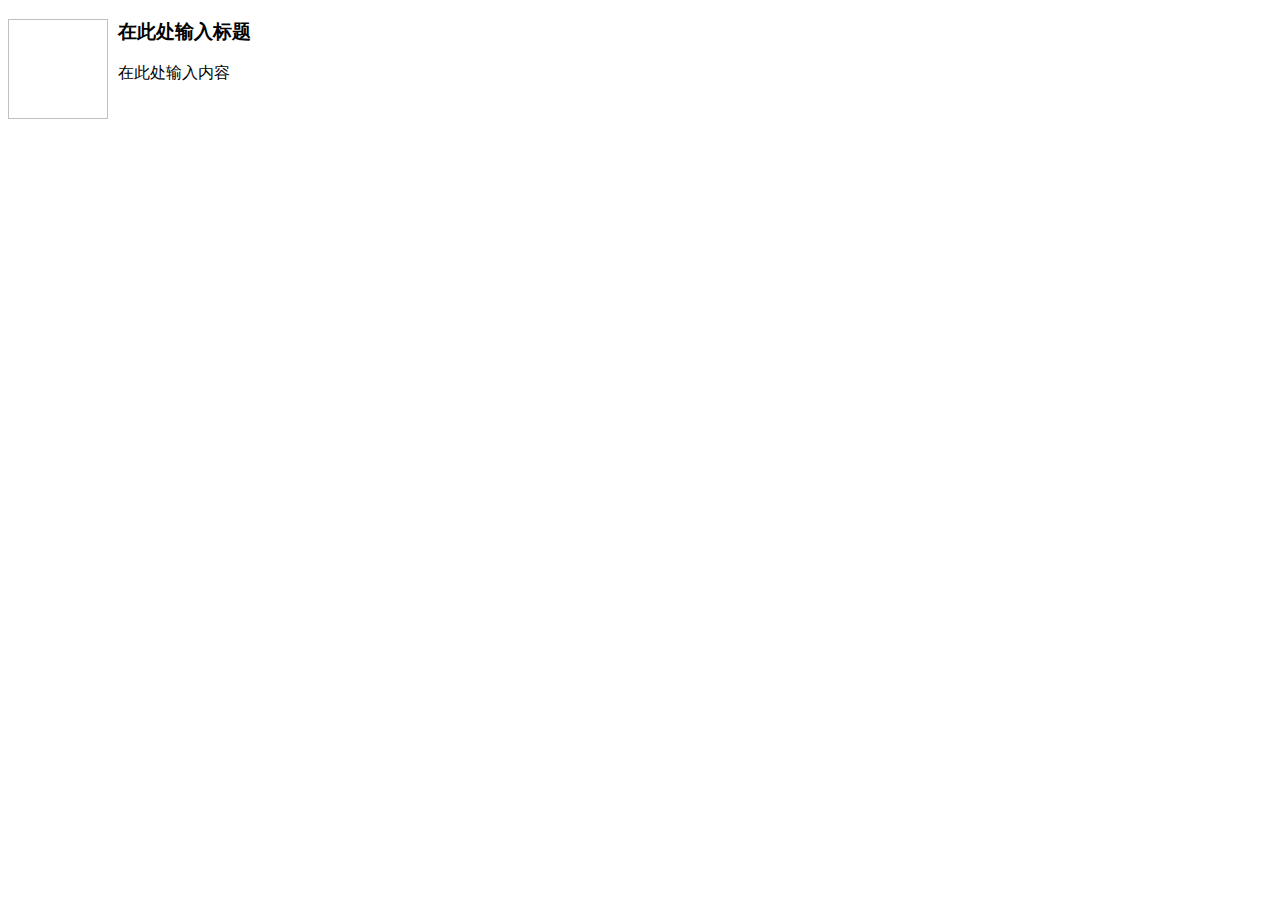
<file: src/main/webapp/static/kindeditor/plugins/template/html/1.html>
<!doctype html>
<html>
<head>
	<meta charset="utf-8" />
</head>
<body>
	<h3>
		<img align="left" height="100" style="margin-right: 10px" width="100" />在此处输入标题
	</h3>
	<p>
		在此处输入内容
	</p>
</body>
</html>
</file>
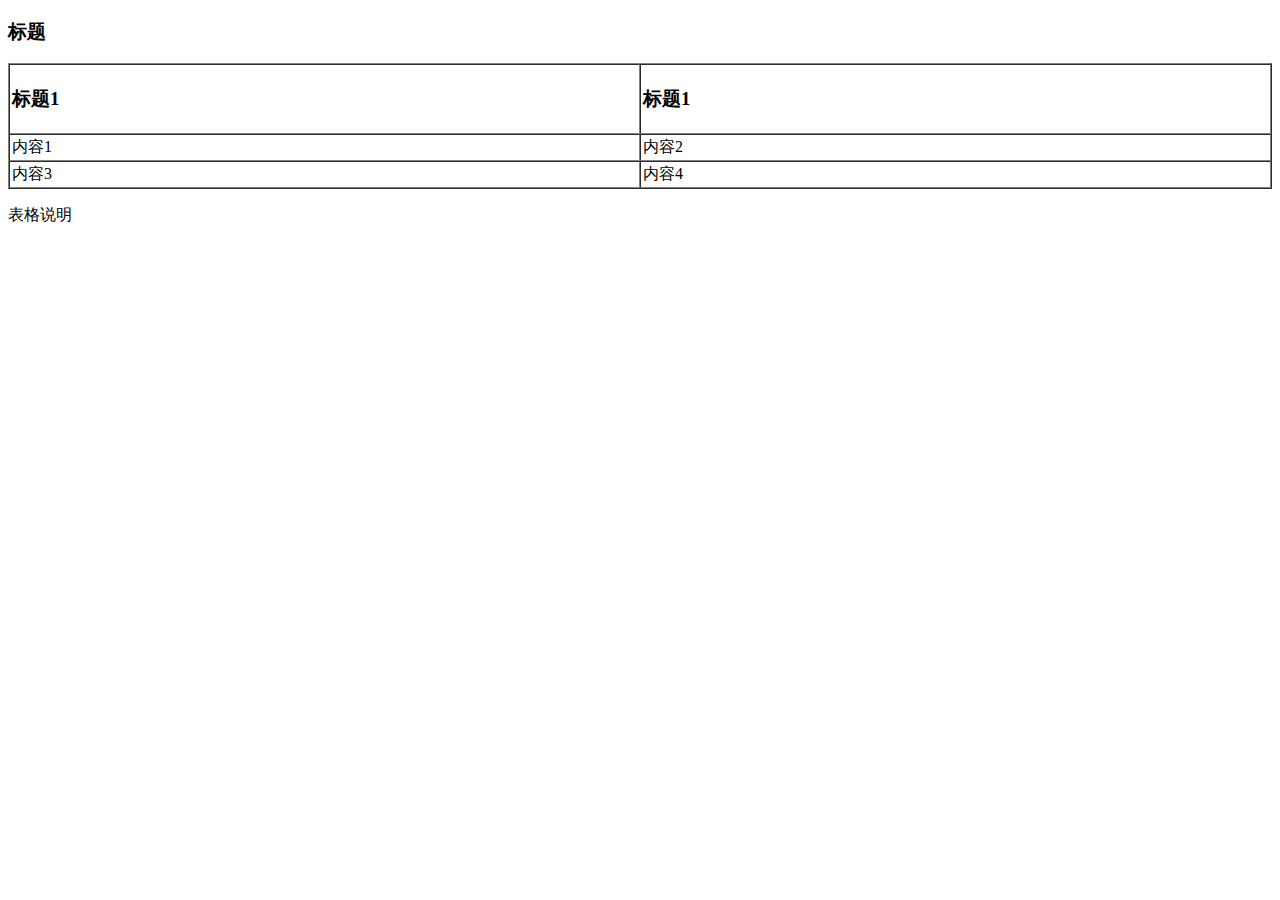
<file: src/main/webapp/static/kindeditor/plugins/template/html/2.html>
<!doctype html>
<html>
<head>
	<meta charset="utf-8" />
</head>
<body>
	<h3>
		标题
	</h3>
	<table style="width:100%;" cellpadding="2" cellspacing="0" border="1">
		<tbody>
			<tr>
				<td>
					<h3>标题1</h3>
				</td>
				<td>
					<h3>标题1</h3>
				</td>
			</tr>
			<tr>
				<td>
					内容1
				</td>
				<td>
					内容2
				</td>
			</tr>
			<tr>
				<td>
					内容3
				</td>
				<td>
					内容4
				</td>
			</tr>
		</tbody>
	</table>
	<p>
		表格说明
	</p>
</body>
</html>
</file>
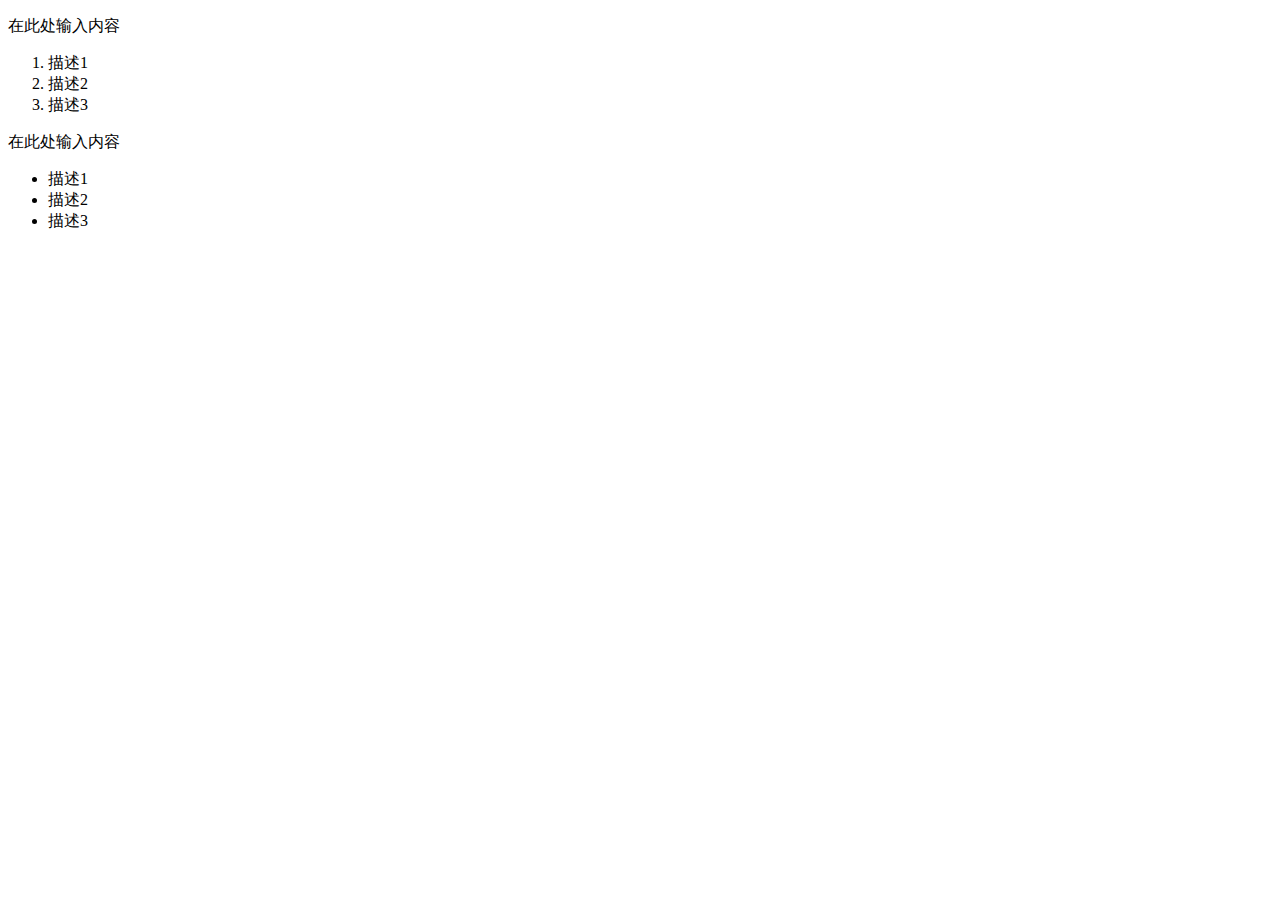
<file: src/main/webapp/static/kindeditor/plugins/template/html/3.html>
<!doctype html>
<html>
<head>
	<meta charset="utf-8" />
</head>
<body>
	<p>
		在此处输入内容
	</p>
	<ol>
		<li>
			描述1
		</li>
		<li>
			描述2
		</li>
		<li>
			描述3
		</li>
	</ol>
	<p>
		在此处输入内容
	</p>
	<ul>
		<li>
			描述1
		</li>
		<li>
			描述2
		</li>
		<li>
			描述3
		</li>
	</ul>
</body>
</html>
</file>
